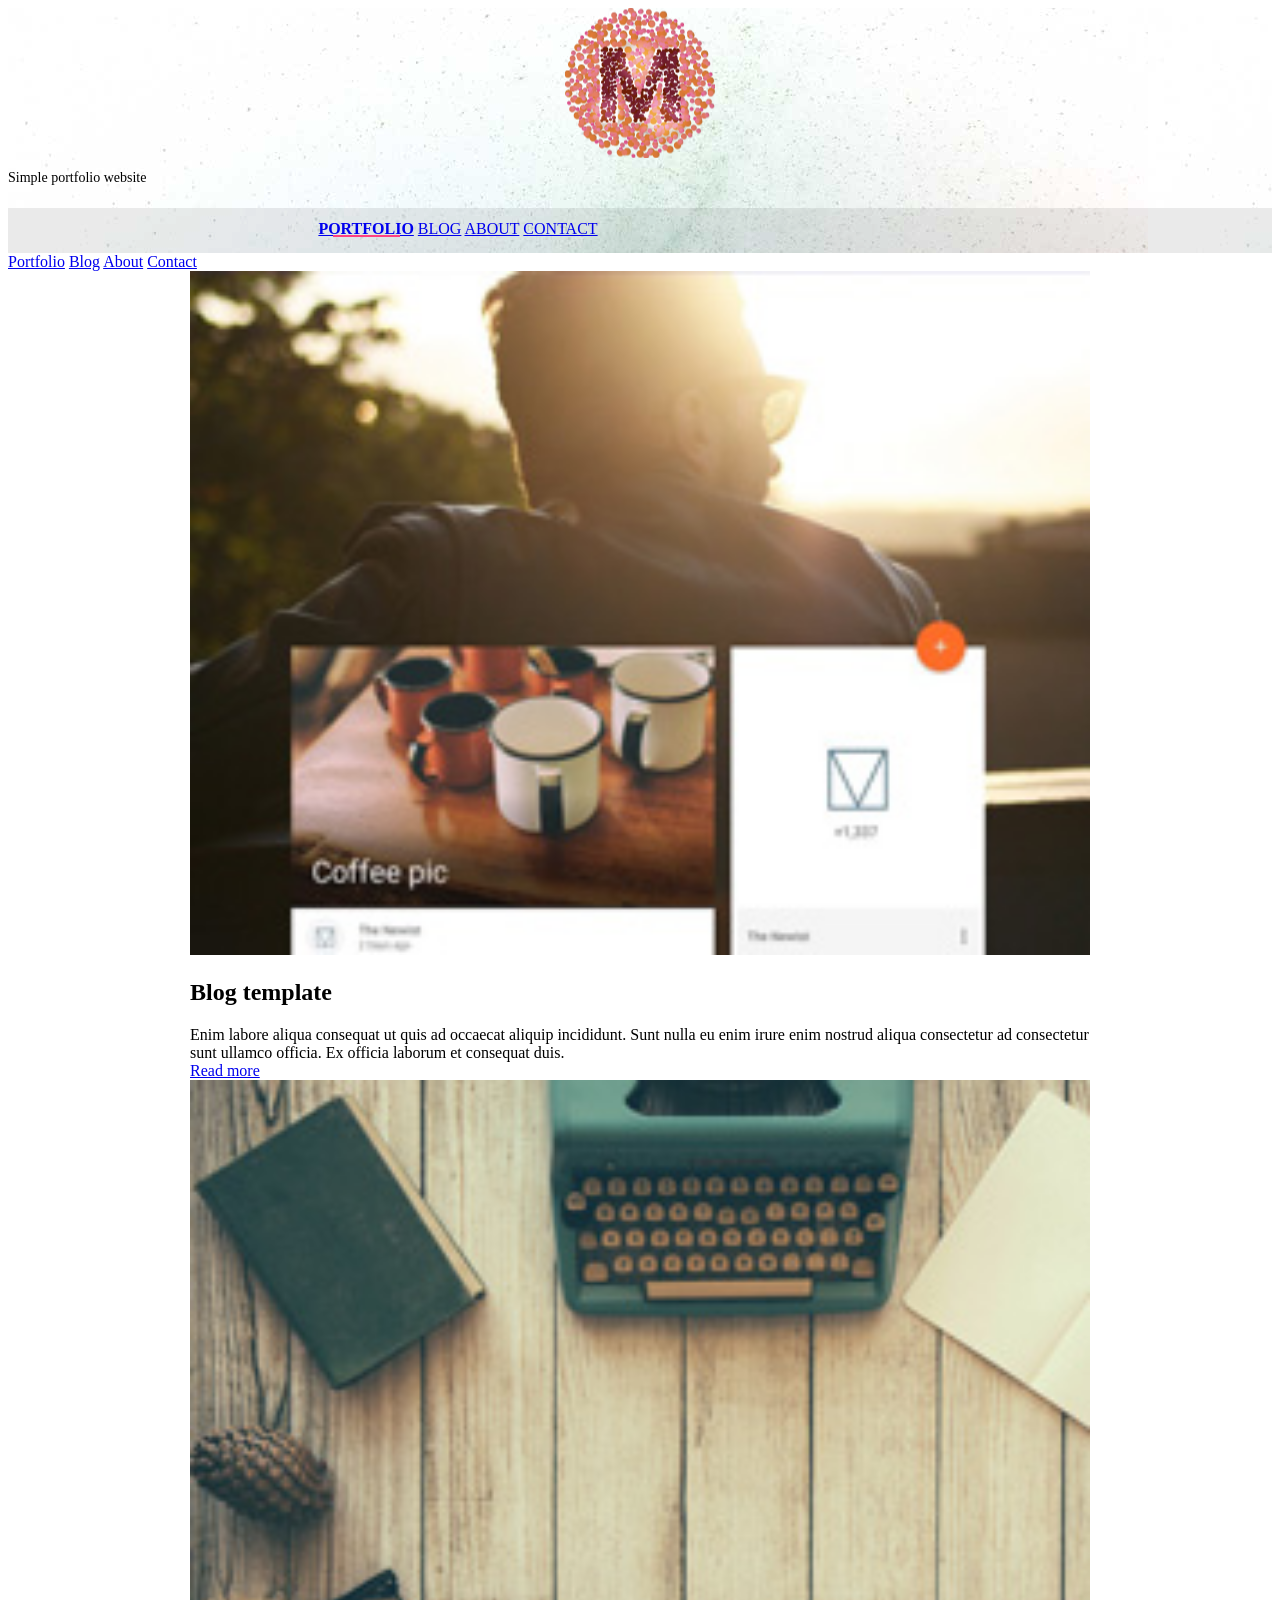
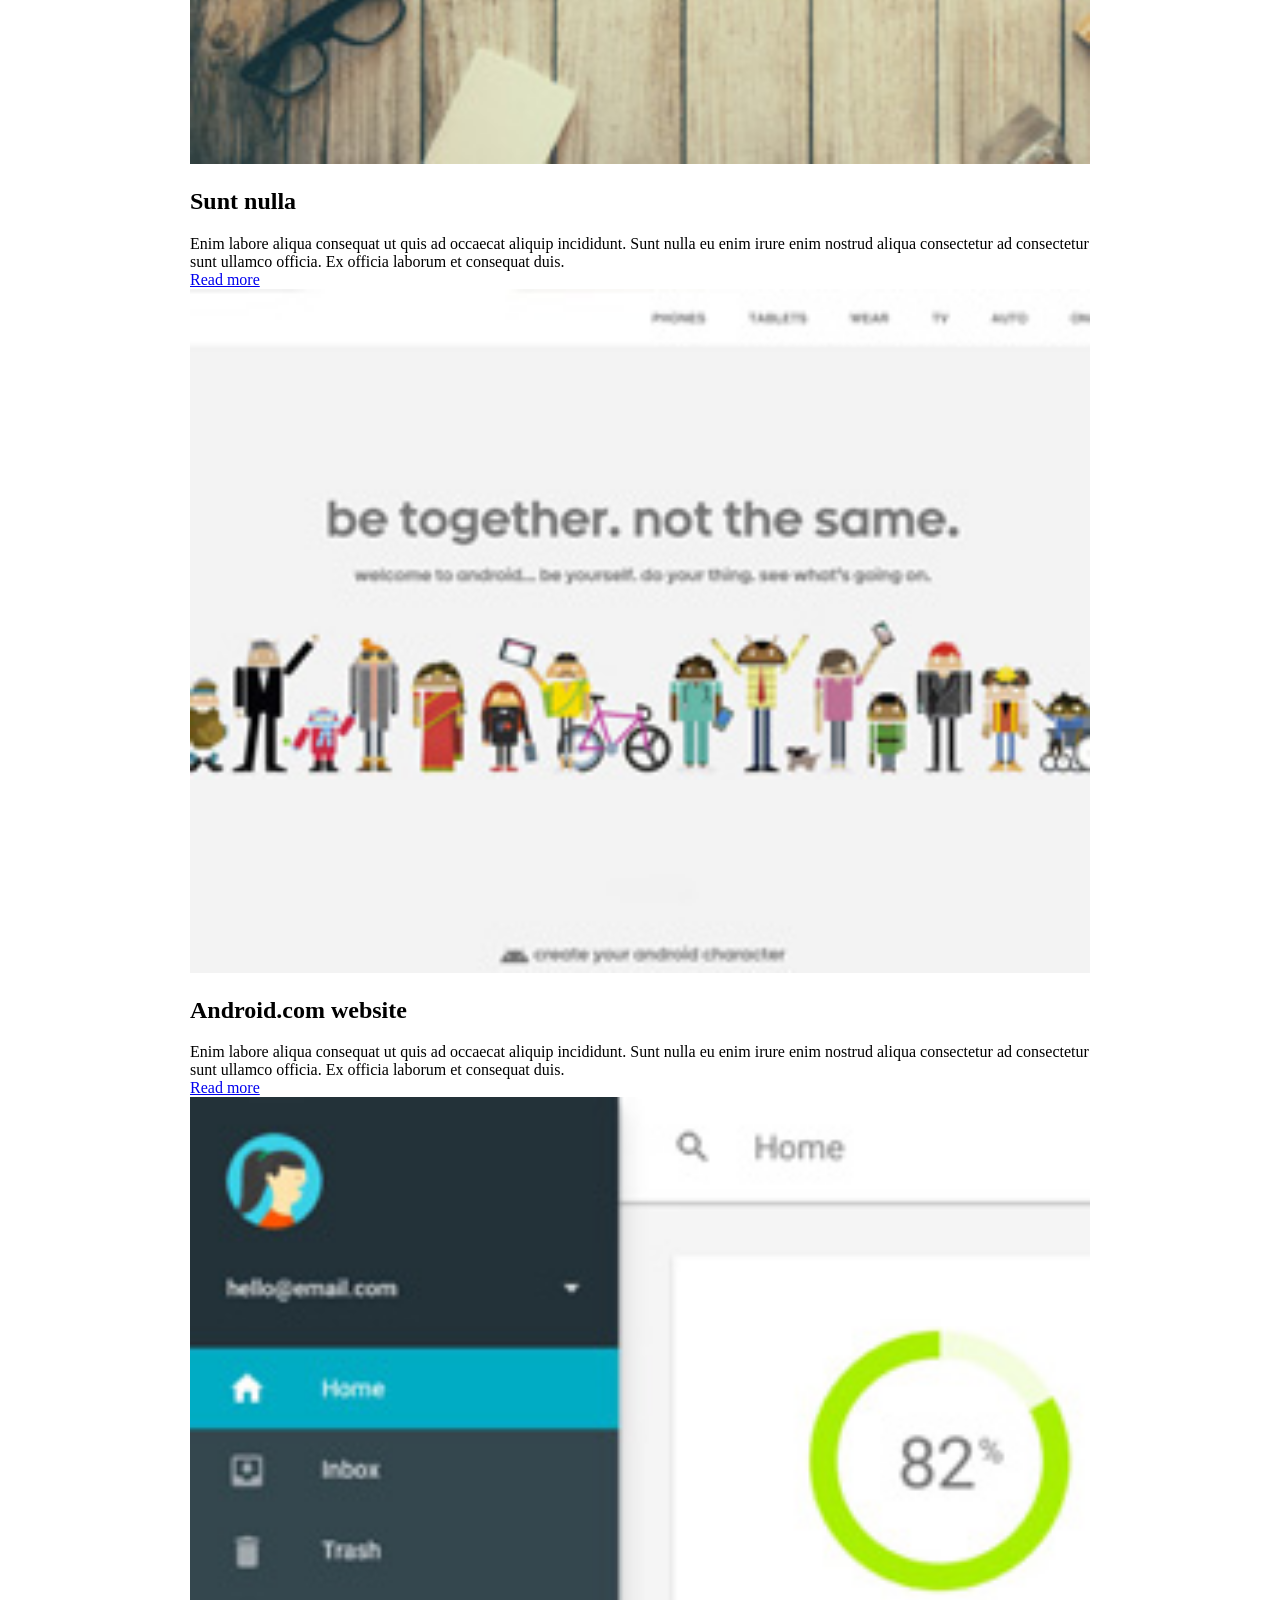
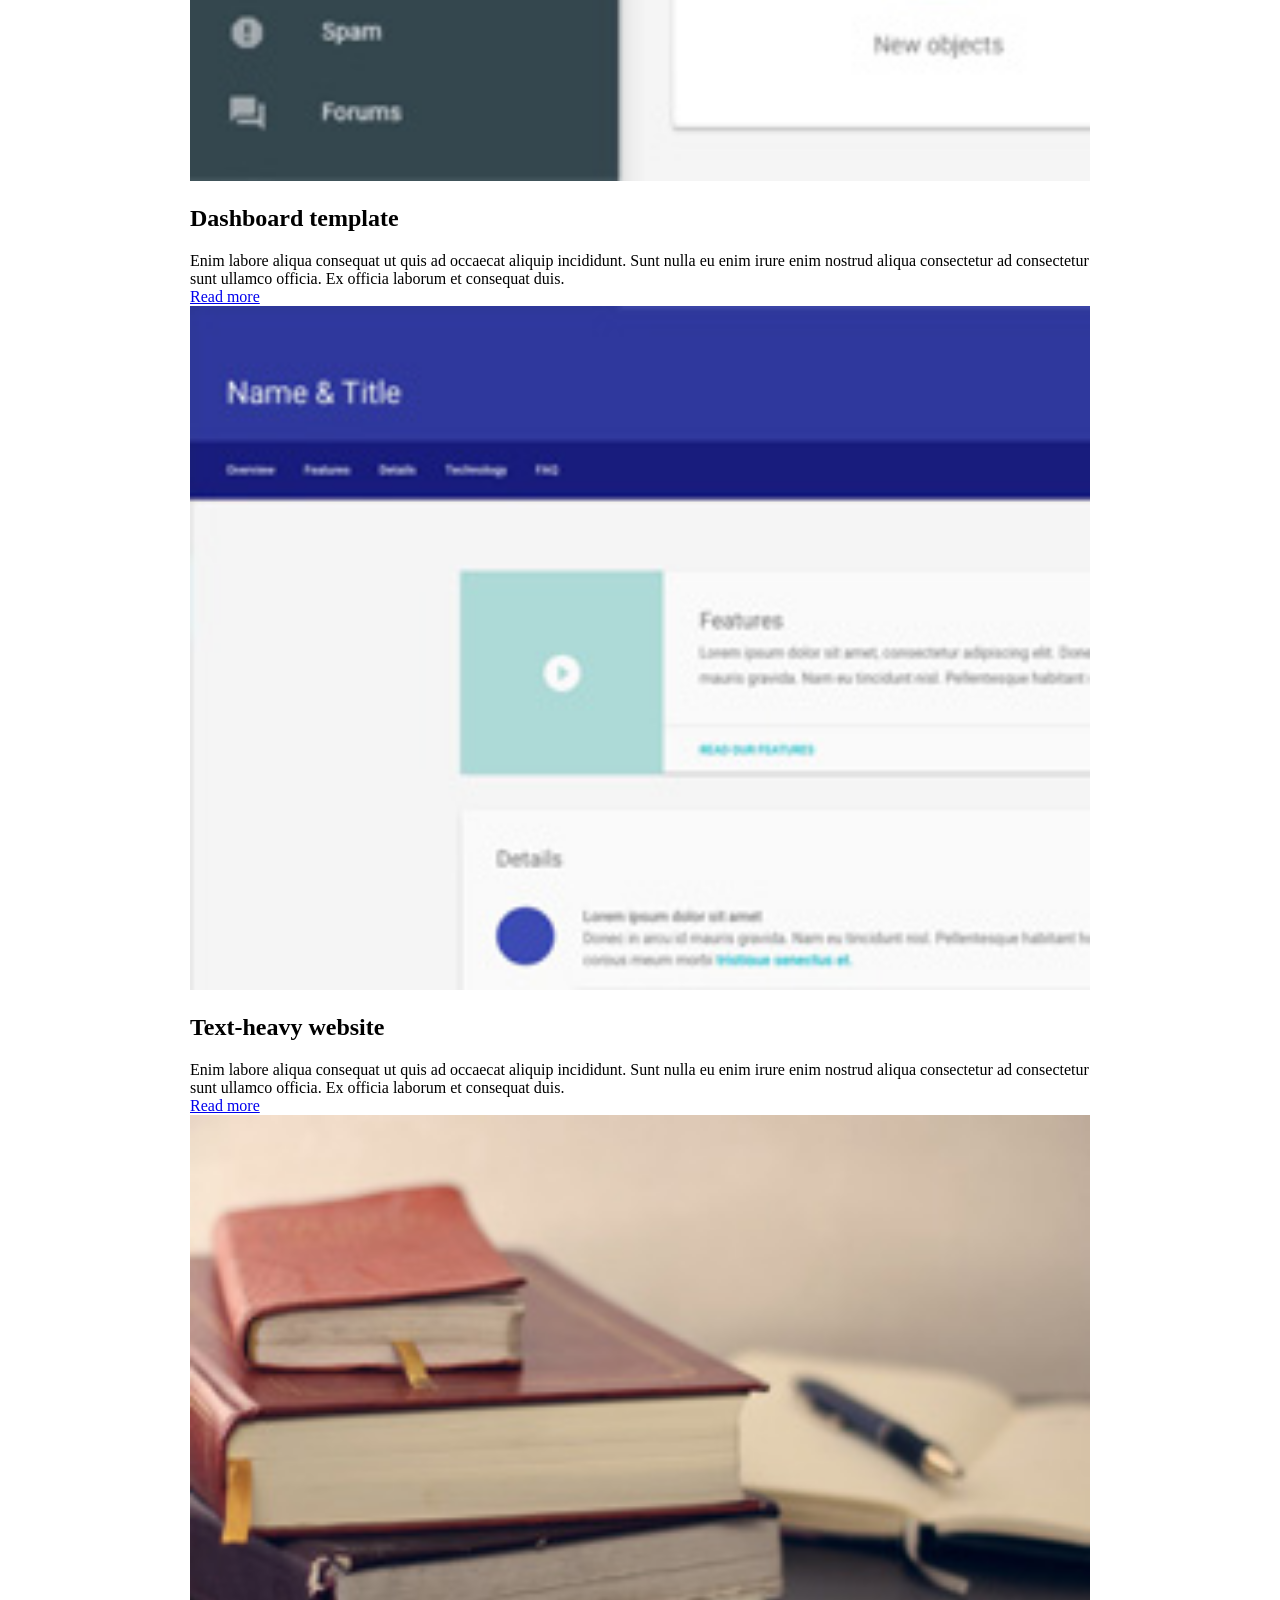
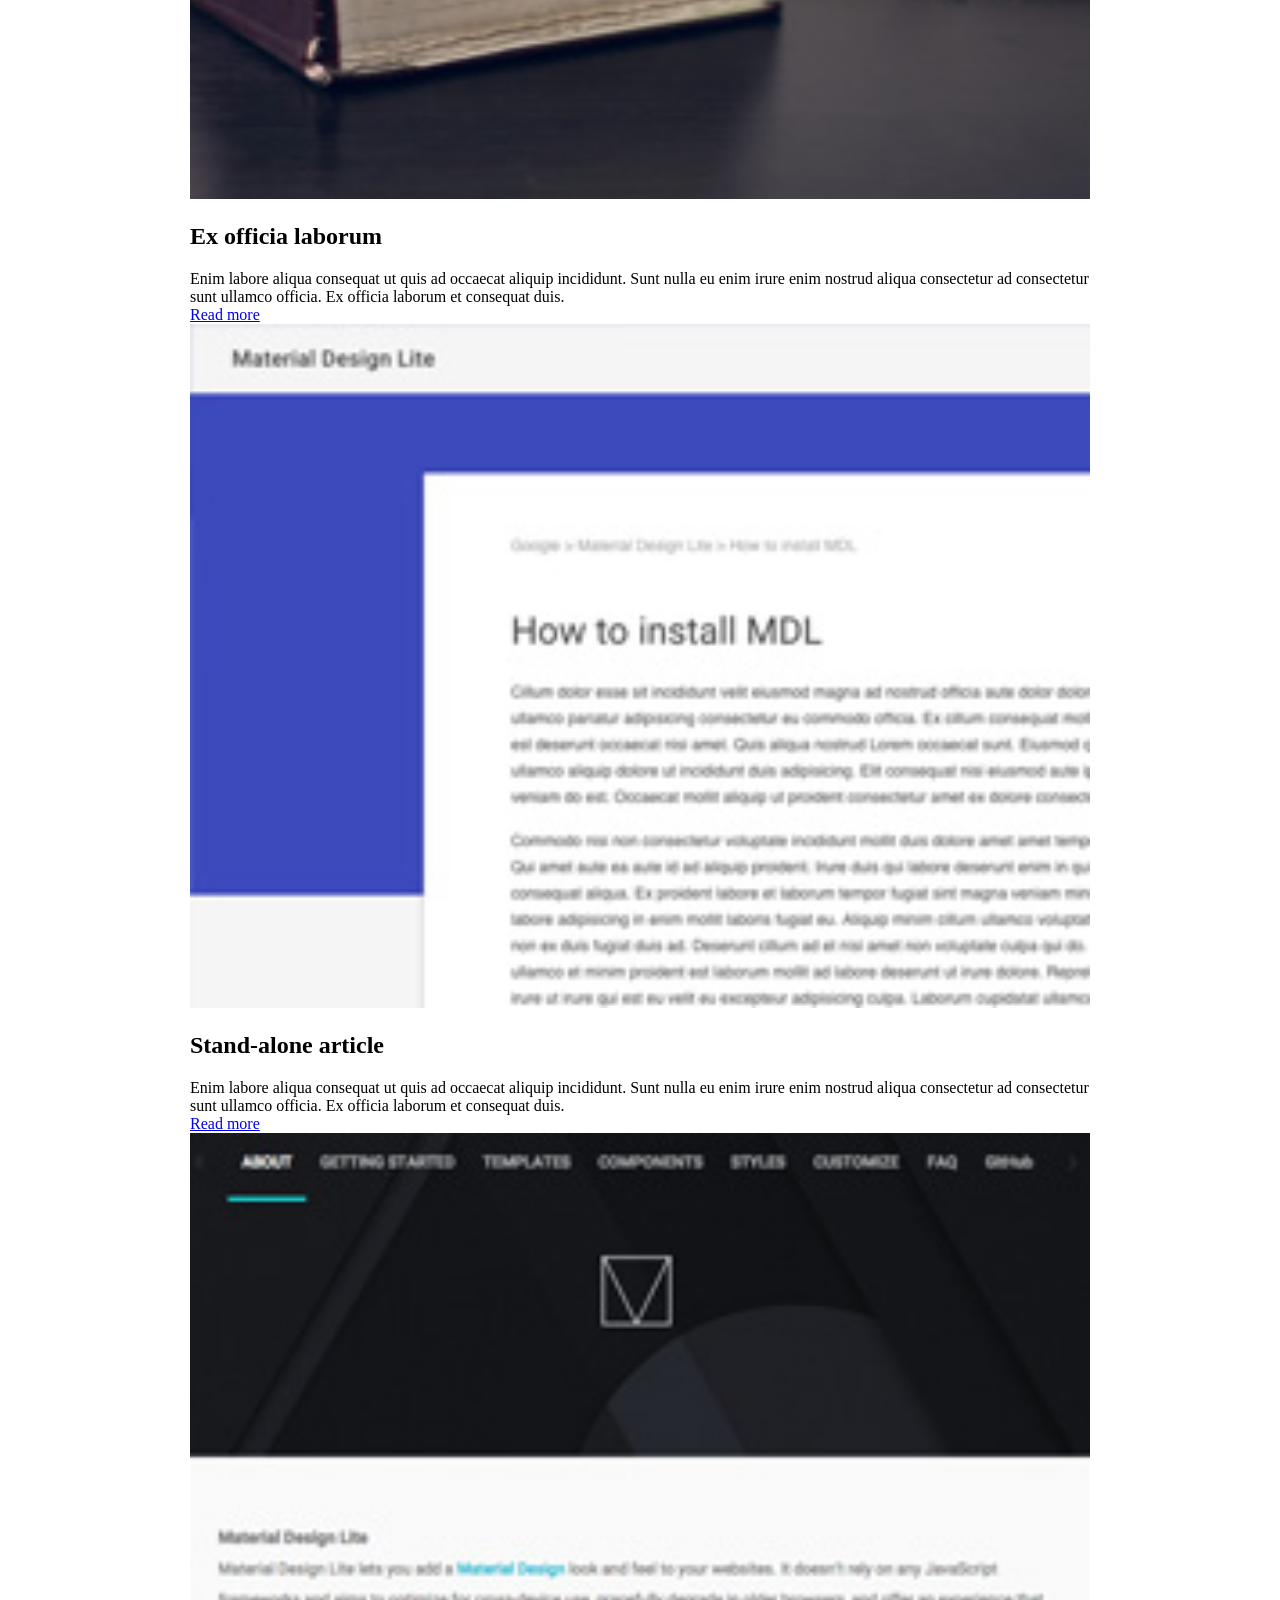
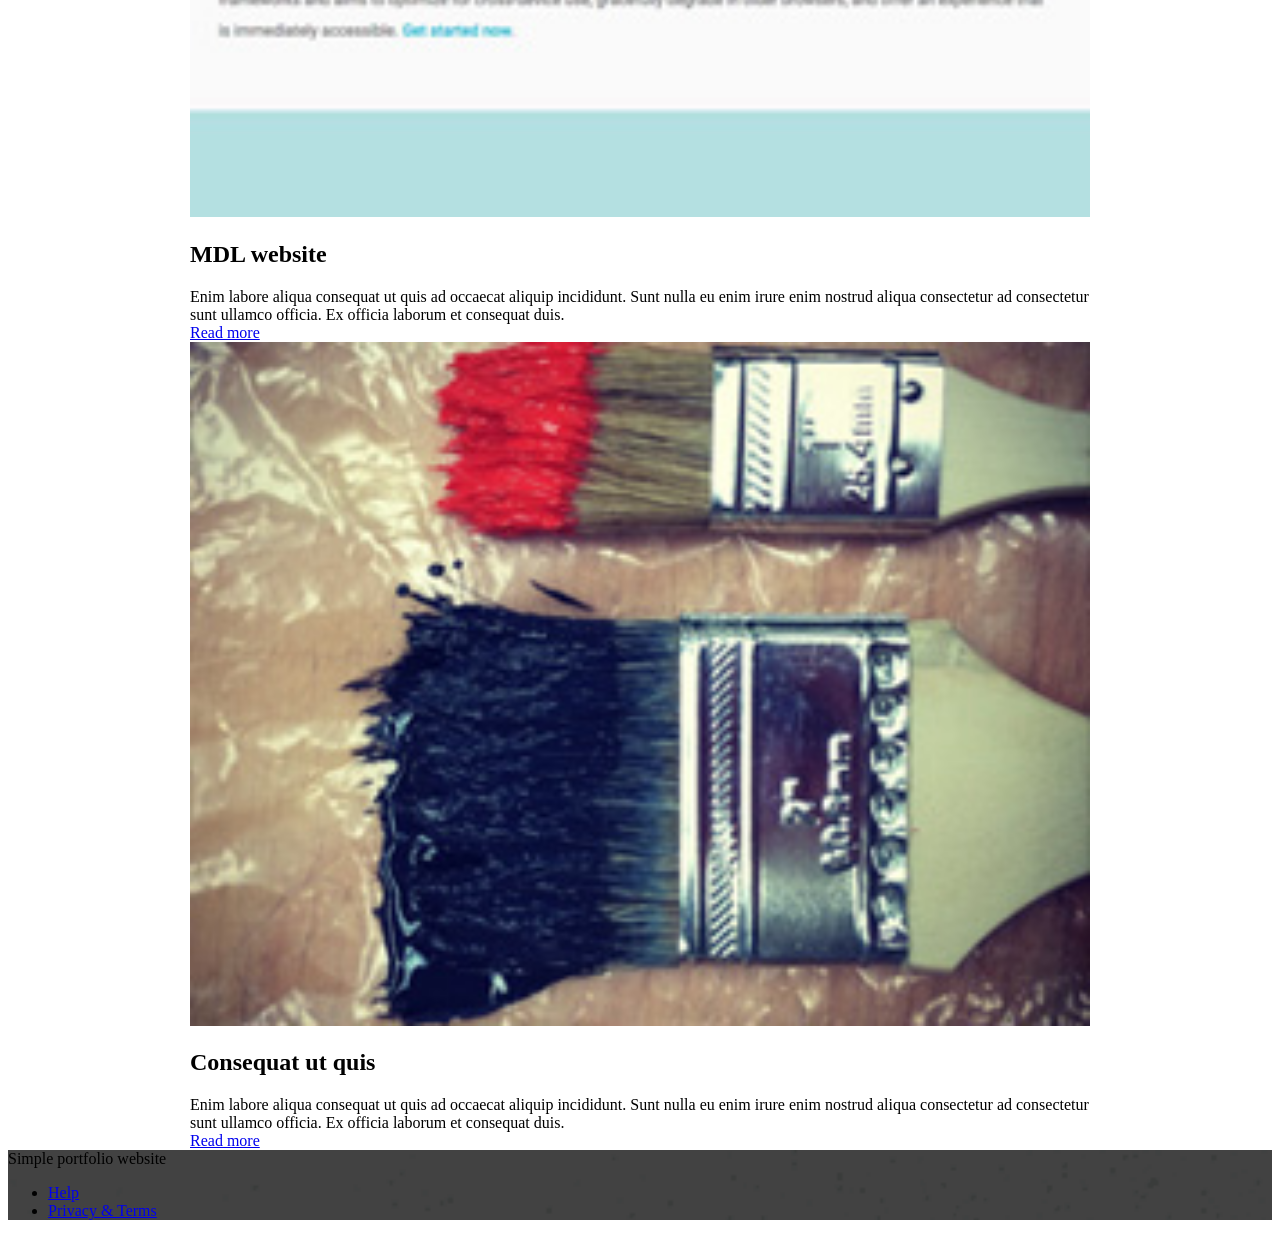
<file: index.html>
<!doctype html>
<!--
  Material Design Lite
  Copyright 2015 Google Inc. All rights reserved.

  Licensed under the Apache License, Version 2.0 (the "License");
  you may not use this file except in compliance with the License.
  You may obtain a copy of the License at

      https://www.apache.org/licenses/LICENSE-2.0

  Unless required by applicable law or agreed to in writing, software
  distributed under the License is distributed on an "AS IS" BASIS,
  WITHOUT WARRANTIES OR CONDITIONS OF ANY KIND, either express or implied.
  See the License for the specific language governing permissions and
  limitations under the License
-->
<html lang="en">

<head>
    <meta charset="utf-8">
    <meta http-equiv="X-UA-Compatible" content="IE=edge">
    <meta name="description" content="A portfolio template that uses Material Design Lite.">
    <meta name="viewport" content="width=device-width, initial-scale=1.0, minimum-scale=1.0">
    <title>MDL-Static Website</title>
    <link rel="stylesheet" href="https://fonts.googleapis.com/css?family=Roboto:regular,bold,italic,thin,light,bolditalic,black,medium&amp;lang=en">
    <link rel="stylesheet" href="https://code.getmdl.io/1.2.1/material.grey-pink.min.css" />
    <link rel="stylesheet" href="styles.css" />


    <link rel="stylesheet" href="https://fonts.googleapis.com/icon?family=Material+Icons">
</head>

<body>
    <div class="mdl-layout mdl-js-layout mdl-layout--fixed-header">
        <header class="mdl-layout__header mdl-layout__header--waterfall portfolio-header">
            <div class="mdl-layout__header-row portfolio-logo-row">
                <span class="mdl-layout__title">
                    <div class="portfolio-logo"></div>
                    <span class="mdl-layout__title">Simple portfolio website</span>
                </span>
            </div>
            <div class="mdl-layout__header-row portfolio-navigation-row mdl-layout--large-screen-only">
                <nav class="mdl-navigation mdl-typography--body-1-force-preferred-font">
                    <a class="mdl-navigation__link is-active" href="index.html">Portfolio</a>
                    <a class="mdl-navigation__link" href="blog.html">Blog</a>
                    <a class="mdl-navigation__link" href="about.html">About</a>
                    <a class="mdl-navigation__link" href="contact.html">Contact</a>
                </nav>
            </div>
        </header>
        <div class="mdl-layout__drawer mdl-layout--small-screen-only">
            <nav class="mdl-navigation mdl-typography--body-1-force-preferred-font">
                <a class="mdl-navigation__link is-active" href="index.html">Portfolio</a>
                <a class="mdl-navigation__link" href="blog.html">Blog</a>
                <a class="mdl-navigation__link" href="about.html">About</a>
                <a class="mdl-navigation__link" href="contact.html">Contact</a>
            </nav>
        </div>
        <main class="mdl-layout__content">
            <div class="mdl-grid portfolio-max-width">
                <div class="mdl-cell mdl-card mdl-shadow--4dp portfolio-card">
                    <div class="mdl-card__media">
                        <img class="article-image" src=" images/example-work01.jpg" border="0" alt="">
                    </div>
                    <div class="mdl-card__title">
                        <h2 class="mdl-card__title-text">Blog template</h2>
                    </div>
                    <div class="mdl-card__supporting-text">
                        Enim labore aliqua consequat ut quis ad occaecat aliquip incididunt. Sunt nulla eu enim irure enim nostrud aliqua consectetur ad consectetur sunt ullamco officia. Ex officia laborum et consequat duis.
                    </div>
                    <div class="mdl-card__actions mdl-card--border">
                        <a class="mdl-button mdl-button--colored mdl-js-button mdl-js-ripple-effect mdl-button--accent" href="portfolio-example01.html">Read more</a>
                    </div>
                </div>
                <div class="mdl-cell mdl-card mdl-shadow--4dp portfolio-card">
                    <div class="mdl-card__media">
                        <img class="article-image" src=" images/example-work07.jpg" border="0" alt="">
                    </div>
                    <div class="mdl-card__title">
                        <h2 class="mdl-card__title-text">Sunt nulla</h2>
                    </div>
                    <div class="mdl-card__supporting-text">
                        Enim labore aliqua consequat ut quis ad occaecat aliquip incididunt. Sunt nulla eu enim irure enim nostrud aliqua consectetur ad consectetur sunt ullamco officia. Ex officia laborum et consequat duis.
                    </div>
                    <div class="mdl-card__actions mdl-card--border">
                        <a class="mdl-button mdl-button--colored mdl-js-button mdl-js-ripple-effect mdl-button--accent" href="portfolio-example01.html">Read more</a>
                    </div>
                </div>
                <div class="mdl-cell mdl-card mdl-shadow--4dp portfolio-card">
                    <div class="mdl-card__media">
                        <img class="article-image" src=" images/example-work02.jpg" border="0" alt="">
                    </div>
                    <div class="mdl-card__title">
                        <h2 class="mdl-card__title-text">Android.com website</h2>
                    </div>
                    <div class="mdl-card__supporting-text">
                        Enim labore aliqua consequat ut quis ad occaecat aliquip incididunt. Sunt nulla eu enim irure enim nostrud aliqua consectetur ad consectetur sunt ullamco officia. Ex officia laborum et consequat duis.
                    </div>
                    <div class="mdl-card__actions mdl-card--border">
                        <a class="mdl-button mdl-button--colored mdl-js-button mdl-js-ripple-effect mdl-button--accent" href="portfolio-example01.html">Read more</a>
                    </div>
                </div>
                <div class="mdl-cell mdl-card mdl-shadow--4dp portfolio-card">
                    <div class="mdl-card__media">
                        <img class="article-image" src=" images/example-work03.jpg" border="0" alt="">
                    </div>
                    <div class="mdl-card__title">
                        <h2 class="mdl-card__title-text">Dashboard template</h2>
                    </div>
                    <div class="mdl-card__supporting-text">
                        Enim labore aliqua consequat ut quis ad occaecat aliquip incididunt. Sunt nulla eu enim irure enim nostrud aliqua consectetur ad consectetur sunt ullamco officia. Ex officia laborum et consequat duis.
                    </div>
                    <div class="mdl-card__actions mdl-card--border">
                        <a class="mdl-button mdl-button--colored mdl-js-button mdl-js-ripple-effect mdl-button--accent" href="portfolio-example01.html">Read more</a>
                    </div>
                </div>
                <div class="mdl-cell mdl-card mdl-shadow--4dp portfolio-card">
                    <div class="mdl-card__media">
                        <img class="article-image" src=" images/example-work04.jpg" border="0" alt="">
                    </div>
                    <div class="mdl-card__title">
                        <h2 class="mdl-card__title-text">Text-heavy website</h2>
                    </div>
                    <div class="mdl-card__supporting-text">
                        Enim labore aliqua consequat ut quis ad occaecat aliquip incididunt. Sunt nulla eu enim irure enim nostrud aliqua consectetur ad consectetur sunt ullamco officia. Ex officia laborum et consequat duis.
                    </div>
                    <div class="mdl-card__actions mdl-card--border">
                        <a class="mdl-button mdl-button--colored mdl-js-button mdl-js-ripple-effect mdl-button--accent" href="portfolio-example01.html">Read more</a>
                    </div>
                </div>
                <div class="mdl-cell mdl-card mdl-shadow--4dp portfolio-card">
                    <div class="mdl-card__media">
                        <img class="article-image" src=" images/example-work08.jpg" border="0" alt="">
                    </div>
                    <div class="mdl-card__title">
                        <h2 class="mdl-card__title-text">Ex officia laborum</h2>
                    </div>
                    <div class="mdl-card__supporting-text">
                        Enim labore aliqua consequat ut quis ad occaecat aliquip incididunt. Sunt nulla eu enim irure enim nostrud aliqua consectetur ad consectetur sunt ullamco officia. Ex officia laborum et consequat duis.
                    </div>
                    <div class="mdl-card__actions mdl-card--border">
                        <a class="mdl-button mdl-button--colored mdl-js-button mdl-js-ripple-effect mdl-button--accent" href="portfolio-example01.html">Read more</a>
                    </div>
                </div>
                <div class="mdl-cell mdl-card mdl-shadow--4dp portfolio-card">
                    <div class="mdl-card__media">
                        <img class="article-image" src=" images/example-work05.jpg" border="0" alt="">
                    </div>
                    <div class="mdl-card__title">
                        <h2 class="mdl-card__title-text">Stand-alone article</h2>
                    </div>
                    <div class="mdl-card__supporting-text">
                        Enim labore aliqua consequat ut quis ad occaecat aliquip incididunt. Sunt nulla eu enim irure enim nostrud aliqua consectetur ad consectetur sunt ullamco officia. Ex officia laborum et consequat duis.
                    </div>
                    <div class="mdl-card__actions mdl-card--border">
                        <a class="mdl-button mdl-button--colored mdl-js-button mdl-js-ripple-effect mdl-button--accent" href="portfolio-example01.html">Read more</a>
                    </div>
                </div>
                <div class="mdl-cell mdl-card mdl-shadow--4dp portfolio-card">
                    <div class="mdl-card__media">
                        <img class="article-image" src=" images/example-work06.jpg" border="0" alt="">
                    </div>
                    <div class="mdl-card__title">
                        <h2 class="mdl-card__title-text">MDL website</h2>
                    </div>
                    <div class="mdl-card__supporting-text">
                        Enim labore aliqua consequat ut quis ad occaecat aliquip incididunt. Sunt nulla eu enim irure enim nostrud aliqua consectetur ad consectetur sunt ullamco officia. Ex officia laborum et consequat duis.
                    </div>
                    <div class="mdl-card__actions mdl-card--border">
                        <a class="mdl-button mdl-button--colored mdl-js-button mdl-js-ripple-effect mdl-button--accent" href="portfolio-example01.html">Read more</a>
                    </div>
                </div>
                <div class="mdl-cell mdl-card mdl-shadow--4dp portfolio-card">
                    <div class="mdl-card__media">
                        <img class="article-image" src=" images/example-work09.jpg" border="0" alt="">
                    </div>
                    <div class="mdl-card__title">
                        <h2 class="mdl-card__title-text">Consequat ut quis</h2>
                    </div>
                    <div class="mdl-card__supporting-text">
                        Enim labore aliqua consequat ut quis ad occaecat aliquip incididunt. Sunt nulla eu enim irure enim nostrud aliqua consectetur ad consectetur sunt ullamco officia. Ex officia laborum et consequat duis.
                    </div>
                    <div class="mdl-card__actions mdl-card--border">
                        <a class="mdl-button mdl-button--colored mdl-js-button mdl-js-ripple-effect mdl-button--accent" href="portfolio-example01.html">Read more</a>
                    </div>
                </div>
            </div>
            <footer class="mdl-mini-footer">
                <div class="mdl-mini-footer__left-section">
                    <div class="mdl-logo">Simple portfolio website</div>
                </div>
                <div class="mdl-mini-footer__right-section">
                    <ul class="mdl-mini-footer__link-list">
                        <li><a href="#">Help</a></li>
                        <li><a href="#">Privacy & Terms</a></li>
                    </ul>
                </div>
            </footer>
        </main>
    </div>
    <script src="https://code.getmdl.io/1.2.1/material.min.js"></script>
</body>

</html>
</file>
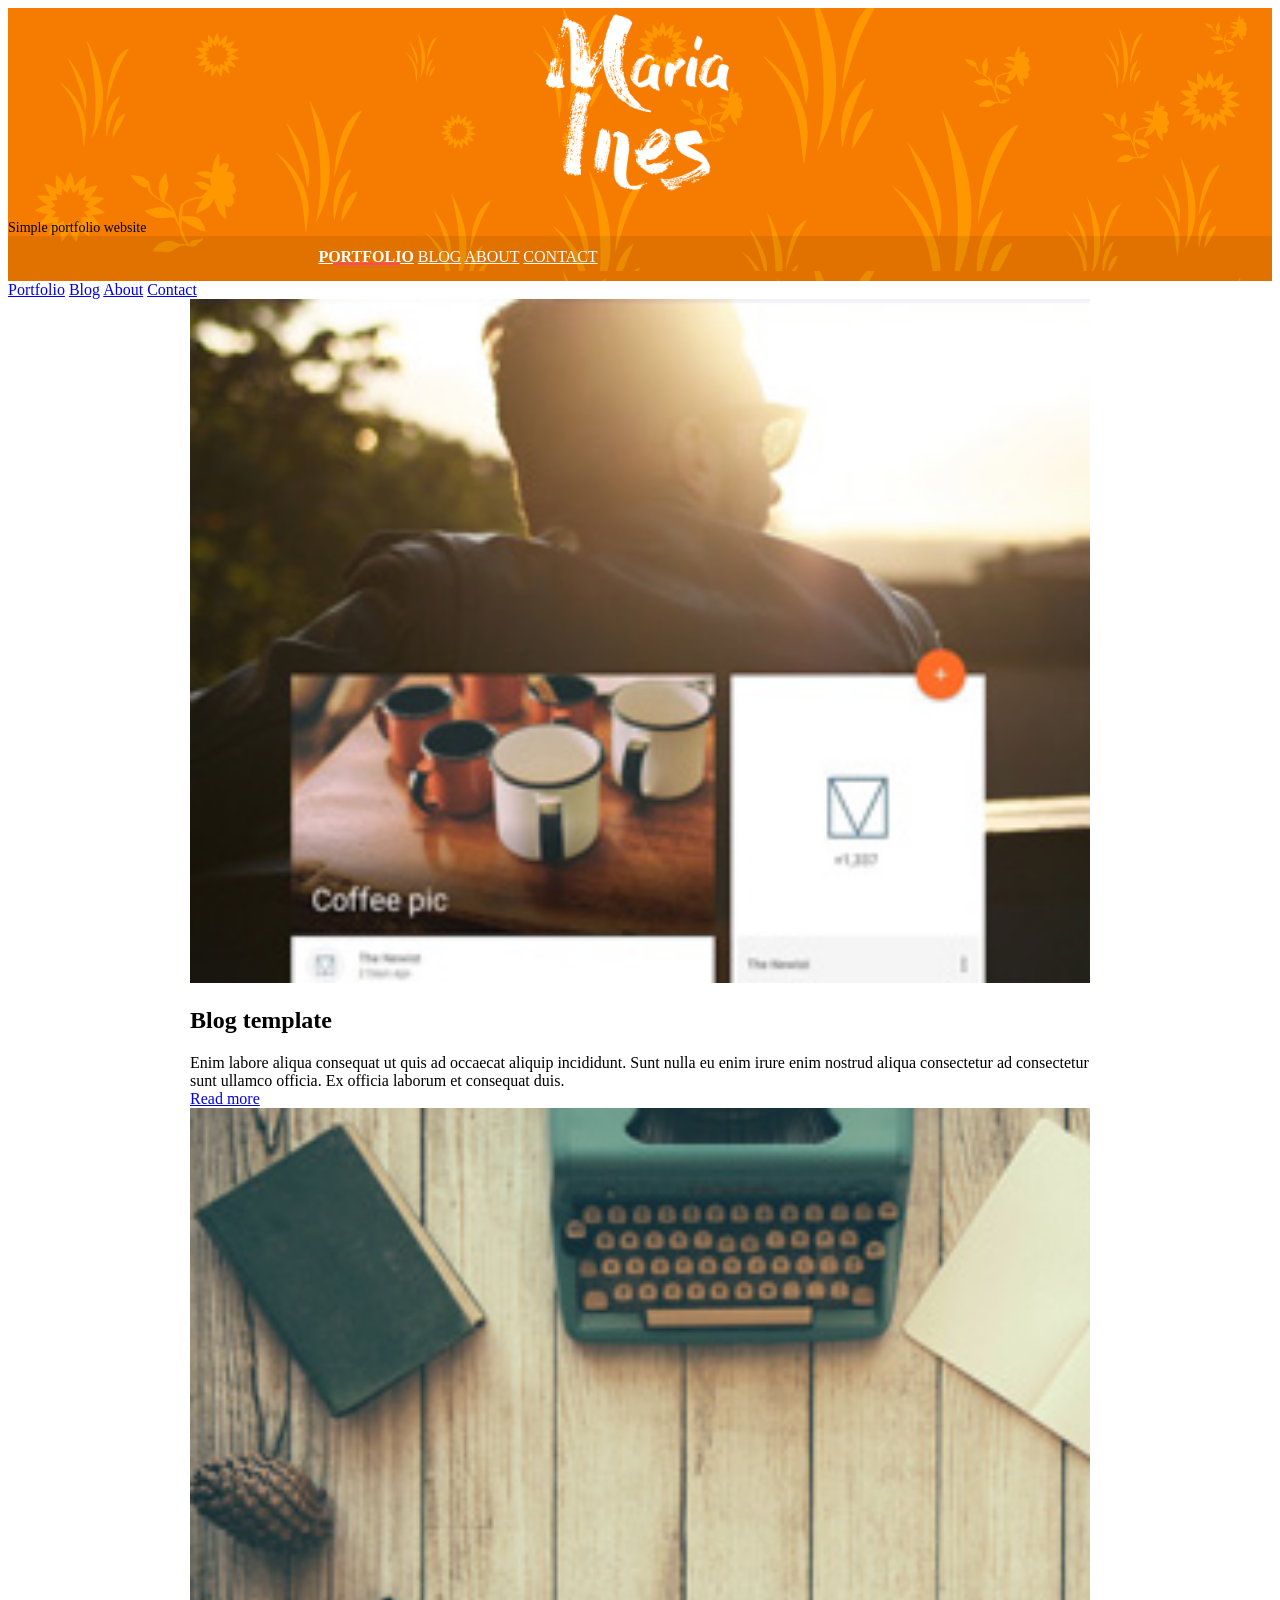
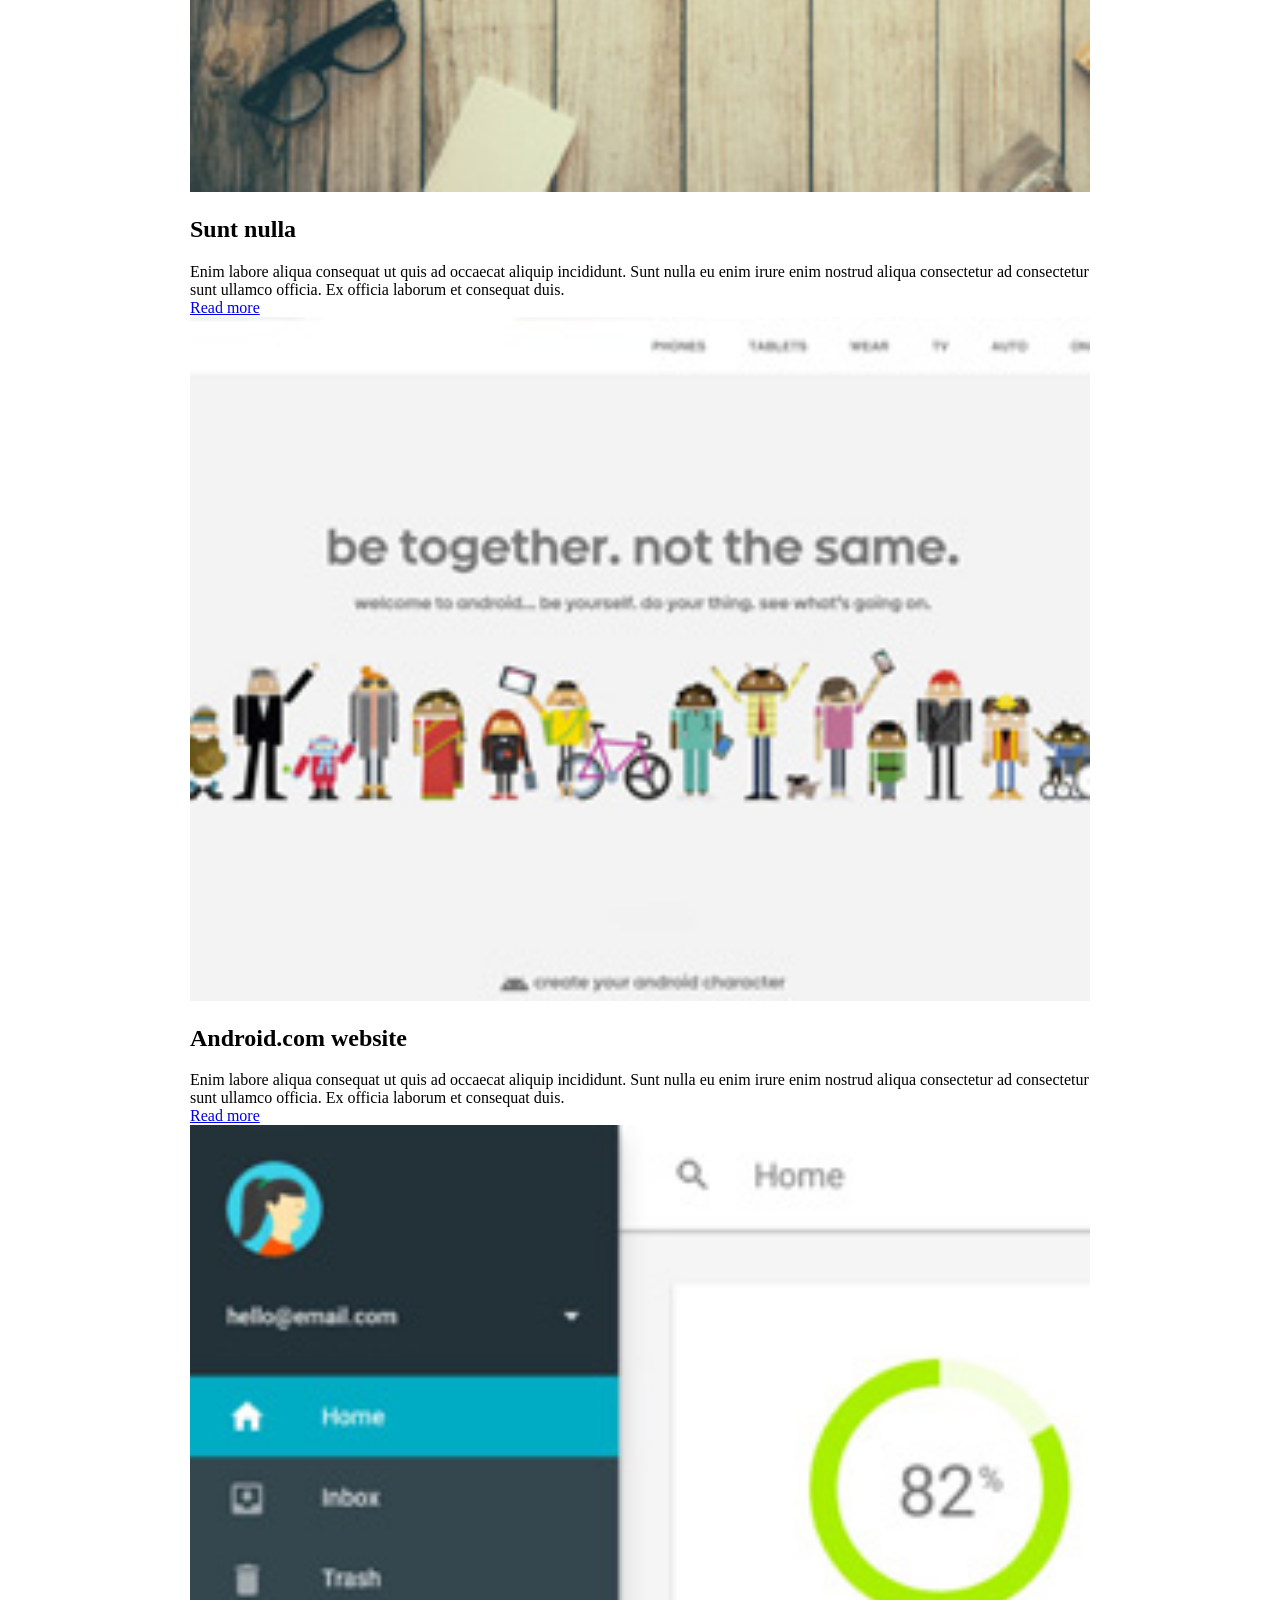
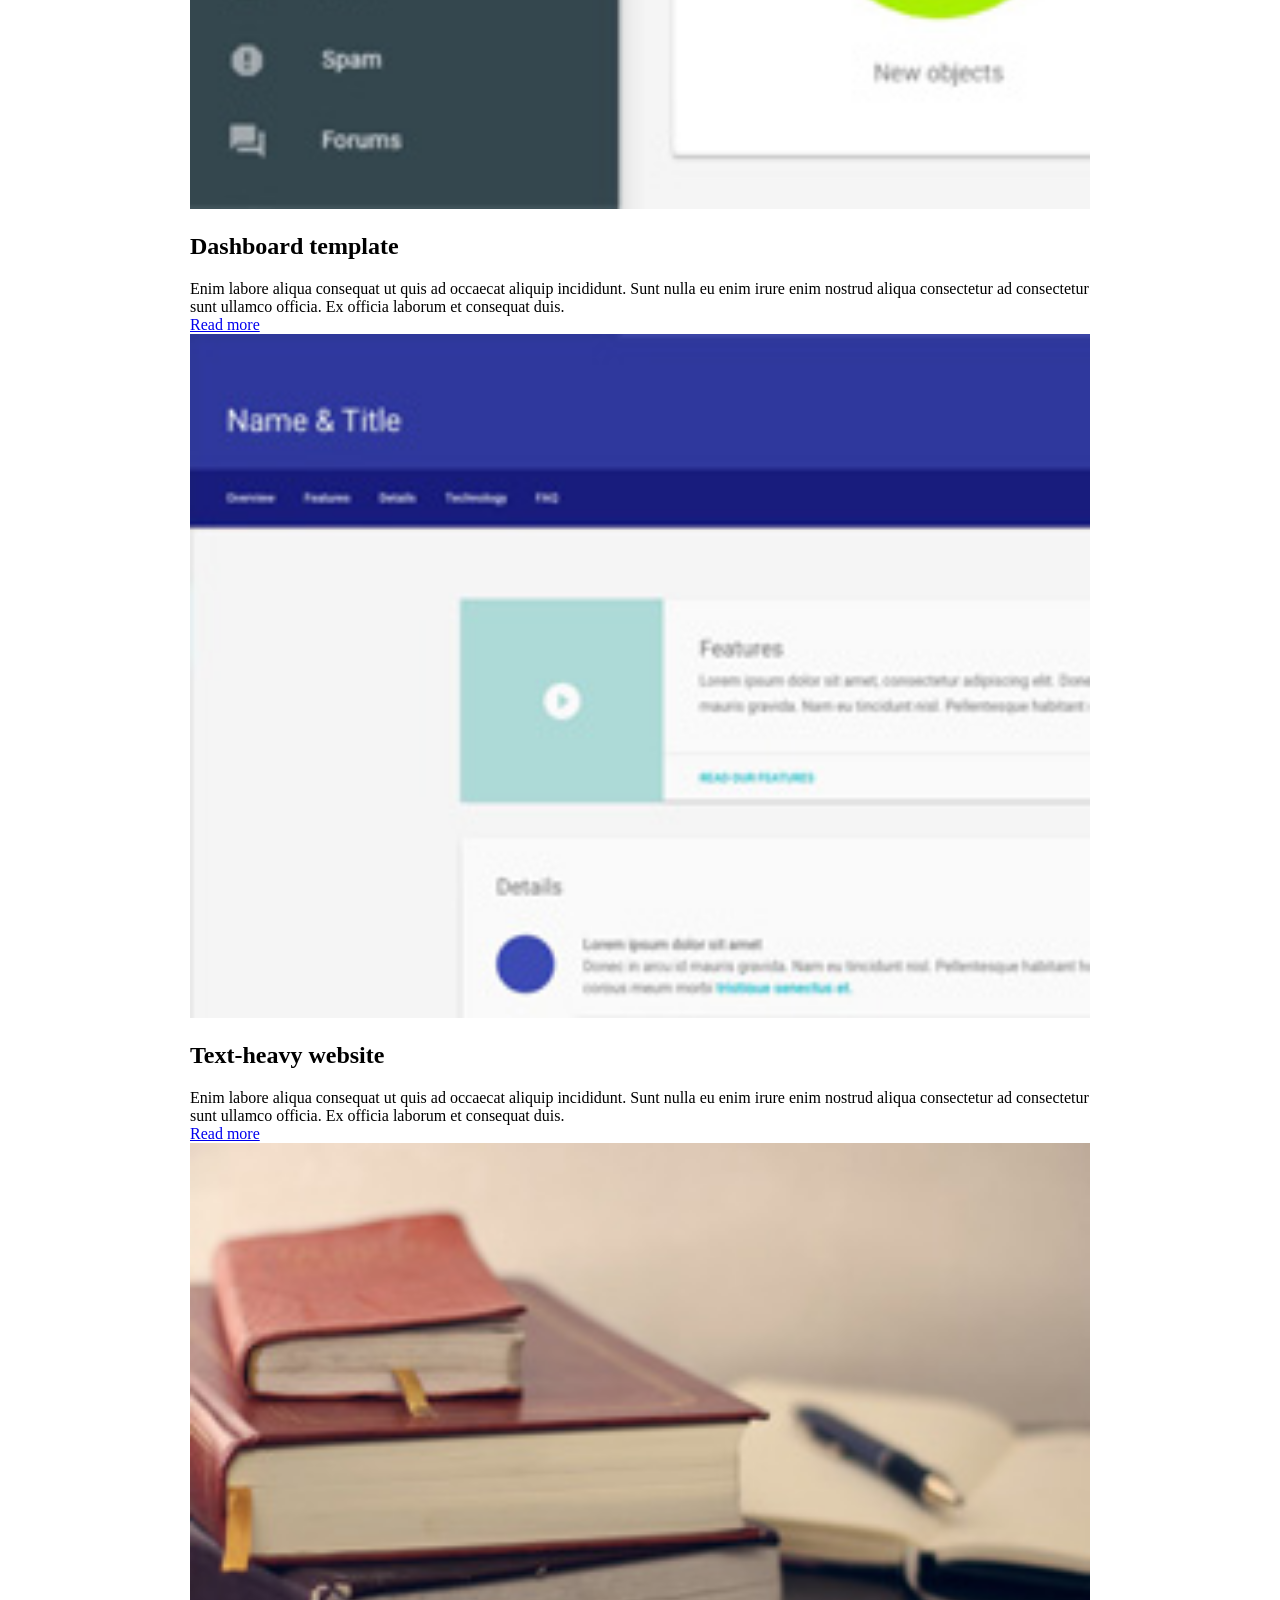
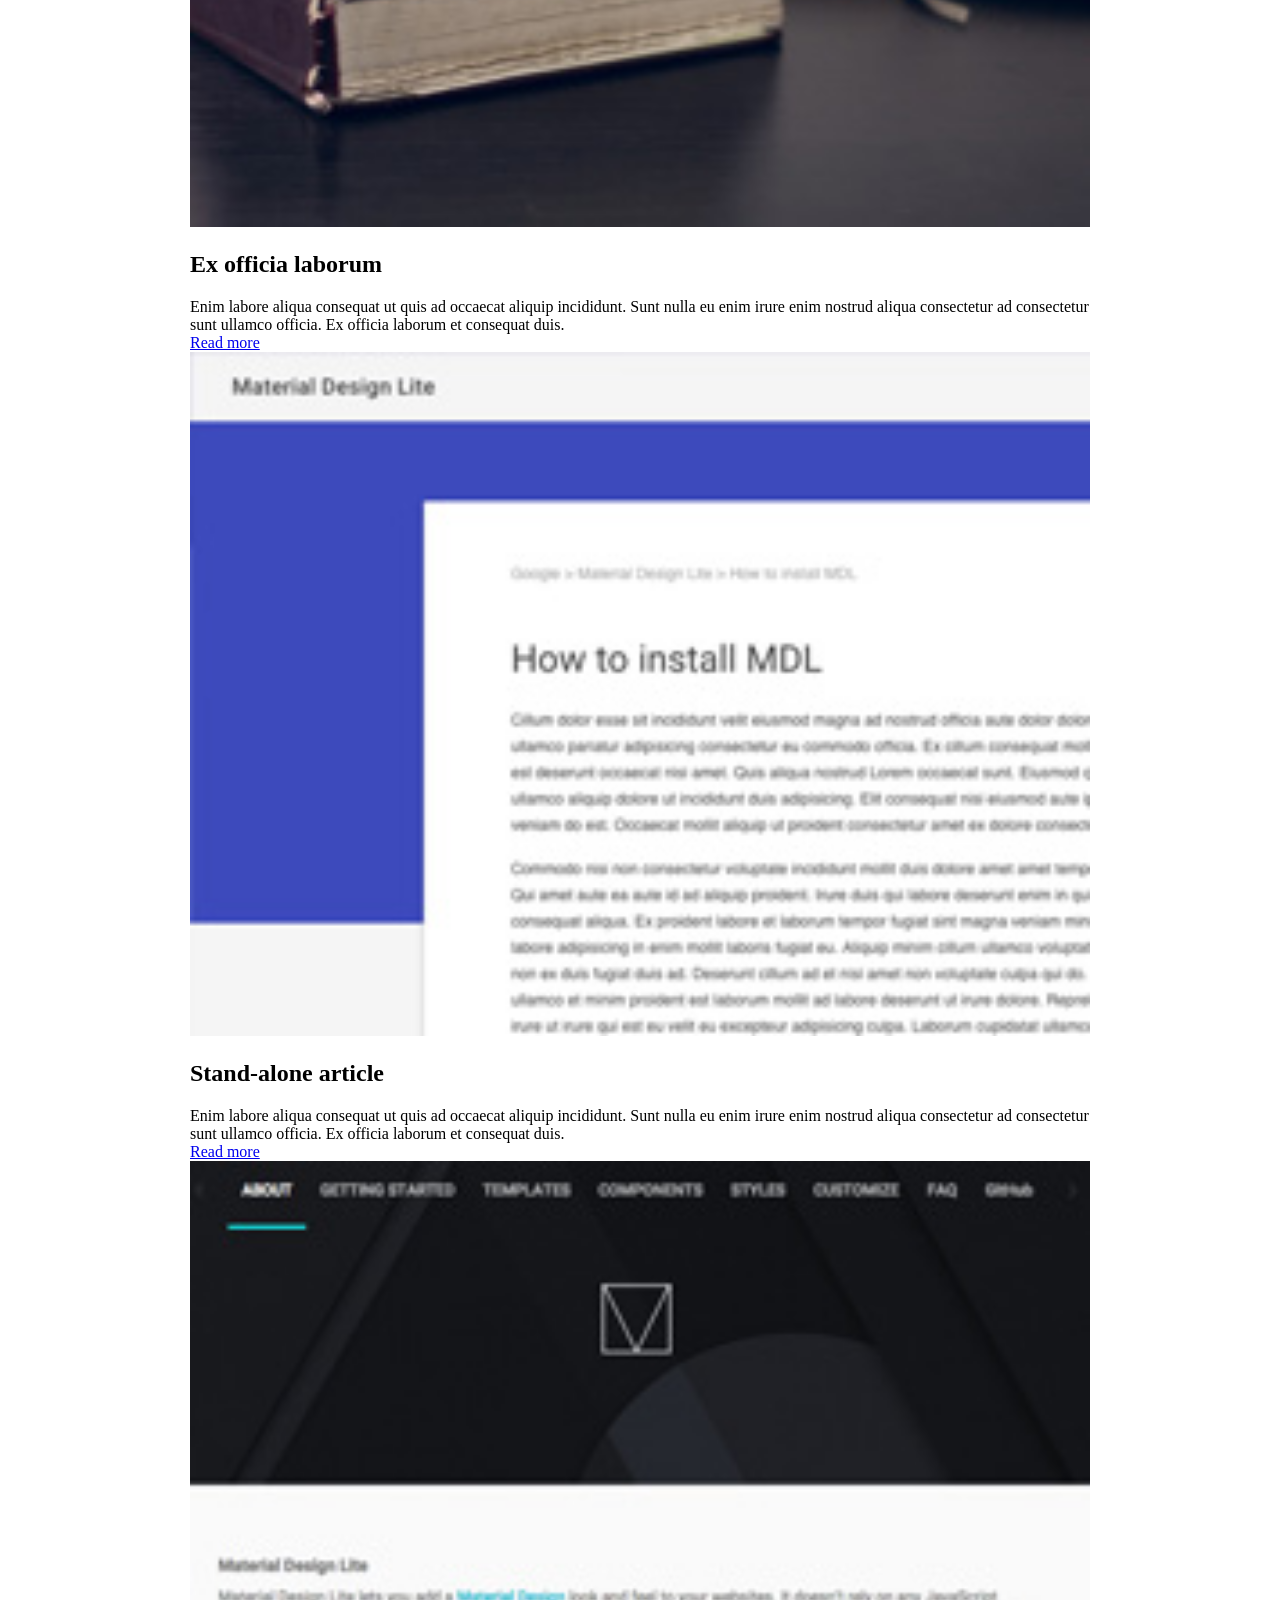
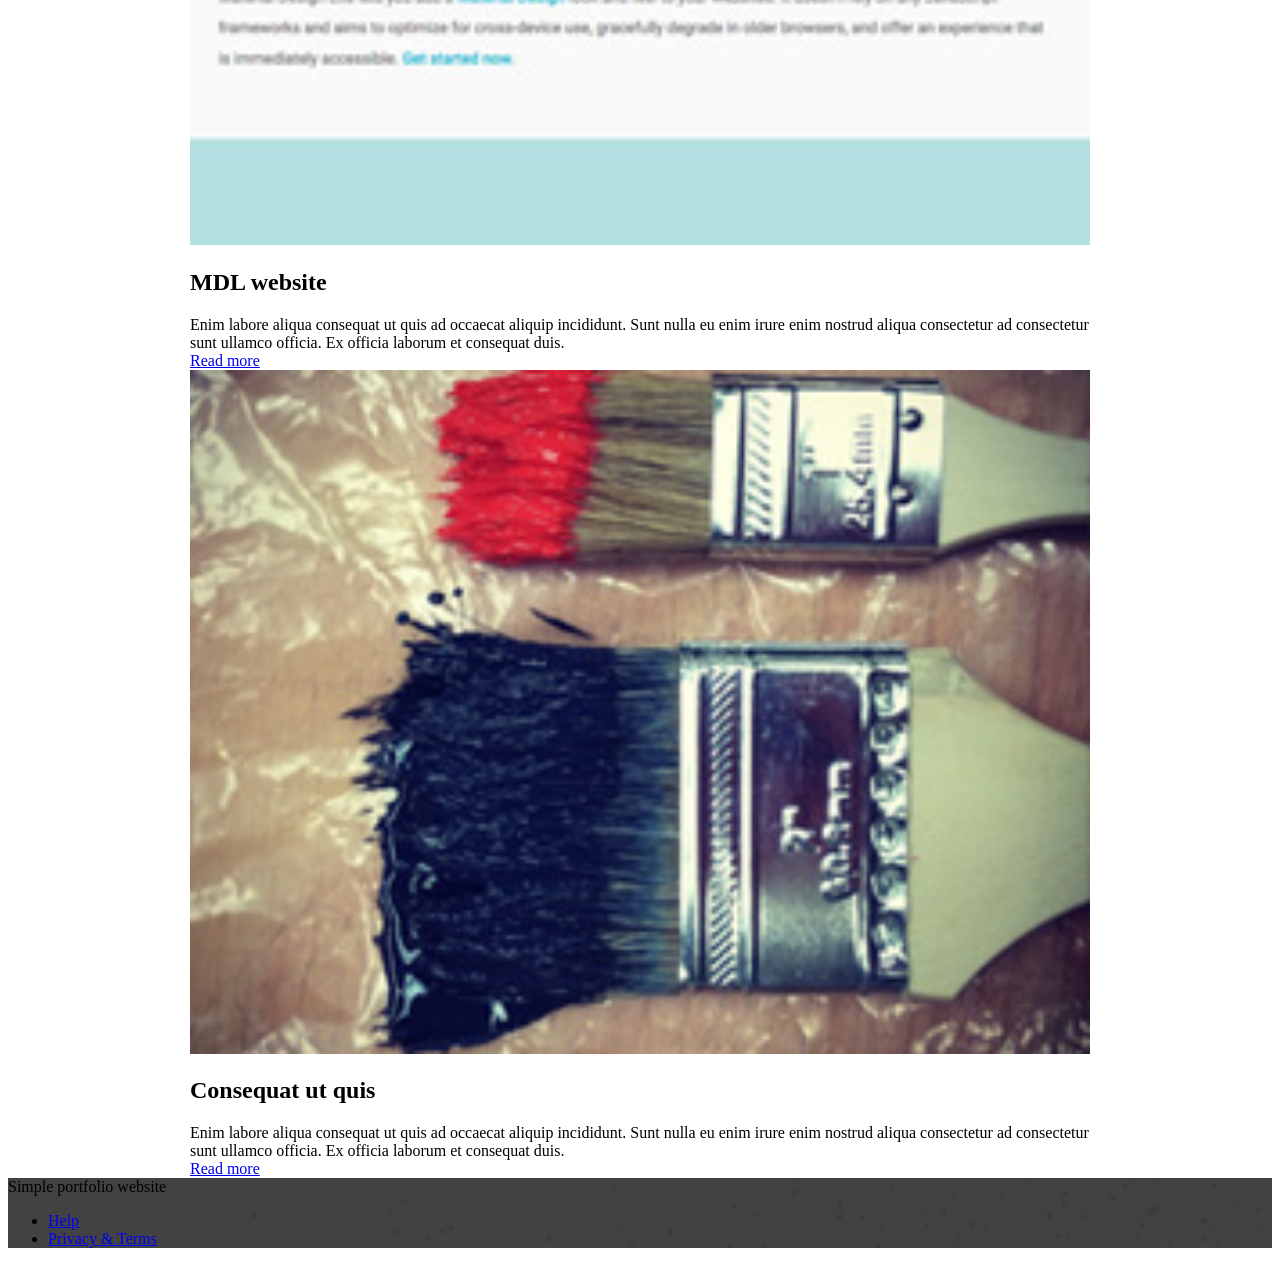
<file: templates/index.html>
<!doctype html>
<!--
  Material Design Lite
  Copyright 2015 Google Inc. All rights reserved.

  Licensed under the Apache License, Version 2.0 (the "License");
  you may not use this file except in compliance with the License.
  You may obtain a copy of the License at

      https://www.apache.org/licenses/LICENSE-2.0

  Unless required by applicable law or agreed to in writing, software
  distributed under the License is distributed on an "AS IS" BASIS,
  WITHOUT WARRANTIES OR CONDITIONS OF ANY KIND, either express or implied.
  See the License for the specific language governing permissions and
  limitations under the License
-->
<html lang="en">

<head>
    <meta charset="utf-8">
    <meta http-equiv="X-UA-Compatible" content="IE=edge">
    <meta name="description" content="A portfolio template that uses Material Design Lite.">
    <meta name="viewport" content="width=device-width, initial-scale=1.0, minimum-scale=1.0">
    <title>MDL-Static Website</title>
    <link rel="stylesheet" href="https://fonts.googleapis.com/css?family=Roboto:regular,bold,italic,thin,light,bolditalic,black,medium&amp;lang=en">
    <link rel="stylesheet" href="https://code.getmdl.io/1.2.1/material.grey-pink.min.css" />
    <link rel="stylesheet" href="/static/styles.css" />


    <link rel="stylesheet" href="https://fonts.googleapis.com/icon?family=Material+Icons">
</head>

<body>
    <div class="mdl-layout mdl-js-layout mdl-layout--fixed-header">
        <header class="mdl-layout__header mdl-layout__header--waterfall portfolio-header">
            <div class="mdl-layout__header-row portfolio-logo-row">
                <span class="mdl-layout__title">
                    <div class="portfolio-logo"></div>
                    <span class="mdl-layout__title">Simple portfolio website</span>
                </span>
            </div>
            <div class="mdl-layout__header-row portfolio-navigation-row mdl-layout--large-screen-only">
                <nav class="mdl-navigation mdl-typography--body-1-force-preferred-font">
                    <a class="mdl-navigation__link is-active" href="/templates/index.html">Portfolio</a>
                    <a class="mdl-navigation__link" href="/templates/blog.html">Blog</a>
                    <a class="mdl-navigation__link" href="/templates/about.html">About</a>
                    <a class="mdl-navigation__link" href="/templates/contact.html">Contact</a>
                </nav>
            </div>
        </header>

        <div class="mdl-layout__drawer mdl-layout--small-screen-only">
            <nav class="mdl-navigation mdl-typography--body-1-force-preferred-font">
                <a class="mdl-navigation__link is-active" href="/templates/index.html">Portfolio</a>
                <a class="mdl-navigation__link" href="/templates/blog.html">Blog</a>
                <a class="mdl-navigation__link" href="/templates/about.html">About</a>
                <a class="mdl-navigation__link" href="/templates/contact.html">Contact</a>
            </nav>
        </div>
        
        <main class="mdl-layout__content">
            <div class="mdl-grid portfolio-max-width">
                <div class="mdl-cell mdl-card mdl-shadow--4dp portfolio-card">
                    <div class="mdl-card__media">
                        <img class="article-image" src="/static/images/example-work01.jpg" border="0" alt="">
                    </div>
                    <div class="mdl-card__title">
                        <h2 class="mdl-card__title-text">Blog template</h2>
                    </div>
                    <div class="mdl-card__supporting-text">
                        Enim labore aliqua consequat ut quis ad occaecat aliquip incididunt. Sunt nulla eu enim irure enim nostrud aliqua consectetur ad consectetur sunt ullamco officia. Ex officia laborum et consequat duis.
                    </div>
                    <div class="mdl-card__actions mdl-card--border">
                        <a class="mdl-button mdl-button--colored mdl-js-button mdl-js-ripple-effect mdl-button--accent" href="portfolio-example01.html">Read more</a>
                    </div>
                </div>
                <div class="mdl-cell mdl-card mdl-shadow--4dp portfolio-card">
                    <div class="mdl-card__media">
                        <img class="article-image" src=" /static/images/example-work07.jpg" border="0" alt="">
                    </div>
                    <div class="mdl-card__title">
                        <h2 class="mdl-card__title-text">Sunt nulla</h2>
                    </div>
                    <div class="mdl-card__supporting-text">
                        Enim labore aliqua consequat ut quis ad occaecat aliquip incididunt. Sunt nulla eu enim irure enim nostrud aliqua consectetur ad consectetur sunt ullamco officia. Ex officia laborum et consequat duis.
                    </div>
                    <div class="mdl-card__actions mdl-card--border">
                        <a class="mdl-button mdl-button--colored mdl-js-button mdl-js-ripple-effect mdl-button--accent" href="portfolio-example01.html">Read more</a>
                    </div>
                </div>
                <div class="mdl-cell mdl-card mdl-shadow--4dp portfolio-card">
                    <div class="mdl-card__media">
                        <img class="article-image" src=" /static/images/example-work02.jpg" border="0" alt="">
                    </div>
                    <div class="mdl-card__title">
                        <h2 class="mdl-card__title-text">Android.com website</h2>
                    </div>
                    <div class="mdl-card__supporting-text">
                        Enim labore aliqua consequat ut quis ad occaecat aliquip incididunt. Sunt nulla eu enim irure enim nostrud aliqua consectetur ad consectetur sunt ullamco officia. Ex officia laborum et consequat duis.
                    </div>
                    <div class="mdl-card__actions mdl-card--border">
                        <a class="mdl-button mdl-button--colored mdl-js-button mdl-js-ripple-effect mdl-button--accent" href="portfolio-example01.html">Read more</a>
                    </div>
                </div>
                <div class="mdl-cell mdl-card mdl-shadow--4dp portfolio-card">
                    <div class="mdl-card__media">
                        <img class="article-image" src=" /static/images/example-work03.jpg" border="0" alt="">
                    </div>
                    <div class="mdl-card__title">
                        <h2 class="mdl-card__title-text">Dashboard template</h2>
                    </div>
                    <div class="mdl-card__supporting-text">
                        Enim labore aliqua consequat ut quis ad occaecat aliquip incididunt. Sunt nulla eu enim irure enim nostrud aliqua consectetur ad consectetur sunt ullamco officia. Ex officia laborum et consequat duis.
                    </div>
                    <div class="mdl-card__actions mdl-card--border">
                        <a class="mdl-button mdl-button--colored mdl-js-button mdl-js-ripple-effect mdl-button--accent" href="portfolio-example01.html">Read more</a>
                    </div>
                </div>
                <div class="mdl-cell mdl-card mdl-shadow--4dp portfolio-card">
                    <div class="mdl-card__media">
                        <img class="article-image" src=" /static/images/example-work04.jpg" border="0" alt="">
                    </div>
                    <div class="mdl-card__title">
                        <h2 class="mdl-card__title-text">Text-heavy website</h2>
                    </div>
                    <div class="mdl-card__supporting-text">
                        Enim labore aliqua consequat ut quis ad occaecat aliquip incididunt. Sunt nulla eu enim irure enim nostrud aliqua consectetur ad consectetur sunt ullamco officia. Ex officia laborum et consequat duis.
                    </div>
                    <div class="mdl-card__actions mdl-card--border">
                        <a class="mdl-button mdl-button--colored mdl-js-button mdl-js-ripple-effect mdl-button--accent" href="portfolio-example01.html">Read more</a>
                    </div>
                </div>
                <div class="mdl-cell mdl-card mdl-shadow--4dp portfolio-card">
                    <div class="mdl-card__media">
                        <img class="article-image" src="/static/images/example-work08.jpg" border="0" alt="">
                    </div>
                    <div class="mdl-card__title">
                        <h2 class="mdl-card__title-text">Ex officia laborum</h2>
                    </div>
                    <div class="mdl-card__supporting-text">
                        Enim labore aliqua consequat ut quis ad occaecat aliquip incididunt. Sunt nulla eu enim irure enim nostrud aliqua consectetur ad consectetur sunt ullamco officia. Ex officia laborum et consequat duis.
                    </div>
                    <div class="mdl-card__actions mdl-card--border">
                        <a class="mdl-button mdl-button--colored mdl-js-button mdl-js-ripple-effect mdl-button--accent" href="portfolio-example01.html">Read more</a>
                    </div>
                </div>
                <div class="mdl-cell mdl-card mdl-shadow--4dp portfolio-card">
                    <div class="mdl-card__media">
                        <img class="article-image" src=" /static/images/example-work05.jpg" border="0" alt="">
                    </div>
                    <div class="mdl-card__title">
                        <h2 class="mdl-card__title-text">Stand-alone article</h2>
                    </div>
                    <div class="mdl-card__supporting-text">
                        Enim labore aliqua consequat ut quis ad occaecat aliquip incididunt. Sunt nulla eu enim irure enim nostrud aliqua consectetur ad consectetur sunt ullamco officia. Ex officia laborum et consequat duis.
                    </div>
                    <div class="mdl-card__actions mdl-card--border">
                        <a class="mdl-button mdl-button--colored mdl-js-button mdl-js-ripple-effect mdl-button--accent" href="portfolio-example01.html">Read more</a>
                    </div>
                </div>
                <div class="mdl-cell mdl-card mdl-shadow--4dp portfolio-card">
                    <div class="mdl-card__media">
                        <img class="article-image" src=" /static/images/example-work06.jpg" border="0" alt="">
                    </div>
                    <div class="mdl-card__title">
                        <h2 class="mdl-card__title-text">MDL website</h2>
                    </div>
                    <div class="mdl-card__supporting-text">
                        Enim labore aliqua consequat ut quis ad occaecat aliquip incididunt. Sunt nulla eu enim irure enim nostrud aliqua consectetur ad consectetur sunt ullamco officia. Ex officia laborum et consequat duis.
                    </div>
                    <div class="mdl-card__actions mdl-card--border">
                        <a class="mdl-button mdl-button--colored mdl-js-button mdl-js-ripple-effect mdl-button--accent" href="portfolio-example01.html">Read more</a>
                    </div>
                </div>
                <div class="mdl-cell mdl-card mdl-shadow--4dp portfolio-card">
                    <div class="mdl-card__media">
                        <img class="article-image" src=" /static/images/example-work09.jpg" border="0" alt="">
                    </div>
                    <div class="mdl-card__title">
                        <h2 class="mdl-card__title-text">Consequat ut quis</h2>
                    </div>
                    <div class="mdl-card__supporting-text">
                        Enim labore aliqua consequat ut quis ad occaecat aliquip incididunt. Sunt nulla eu enim irure enim nostrud aliqua consectetur ad consectetur sunt ullamco officia. Ex officia laborum et consequat duis.
                    </div>
                    <div class="mdl-card__actions mdl-card--border">
                        <a class="mdl-button mdl-button--colored mdl-js-button mdl-js-ripple-effect mdl-button--accent" href="portfolio-example01.html">Read more</a>
                    </div>
                </div>
            </div>
            <footer class="mdl-mini-footer">
                <div class="mdl-mini-footer__left-section">
                    <div class="mdl-logo">Simple portfolio website</div>
                </div>
                <div class="mdl-mini-footer__right-section">
                    <ul class="mdl-mini-footer__link-list">
                        <li><a href="#">Help</a></li>
                        <li><a href="#">Privacy & Terms</a></li>
                    </ul>
                </div>
            </footer>
        </main>
    </div>
    <script src="https://code.getmdl.io/1.2.1/material.min.js"></script>
</body>

</html>
</file>
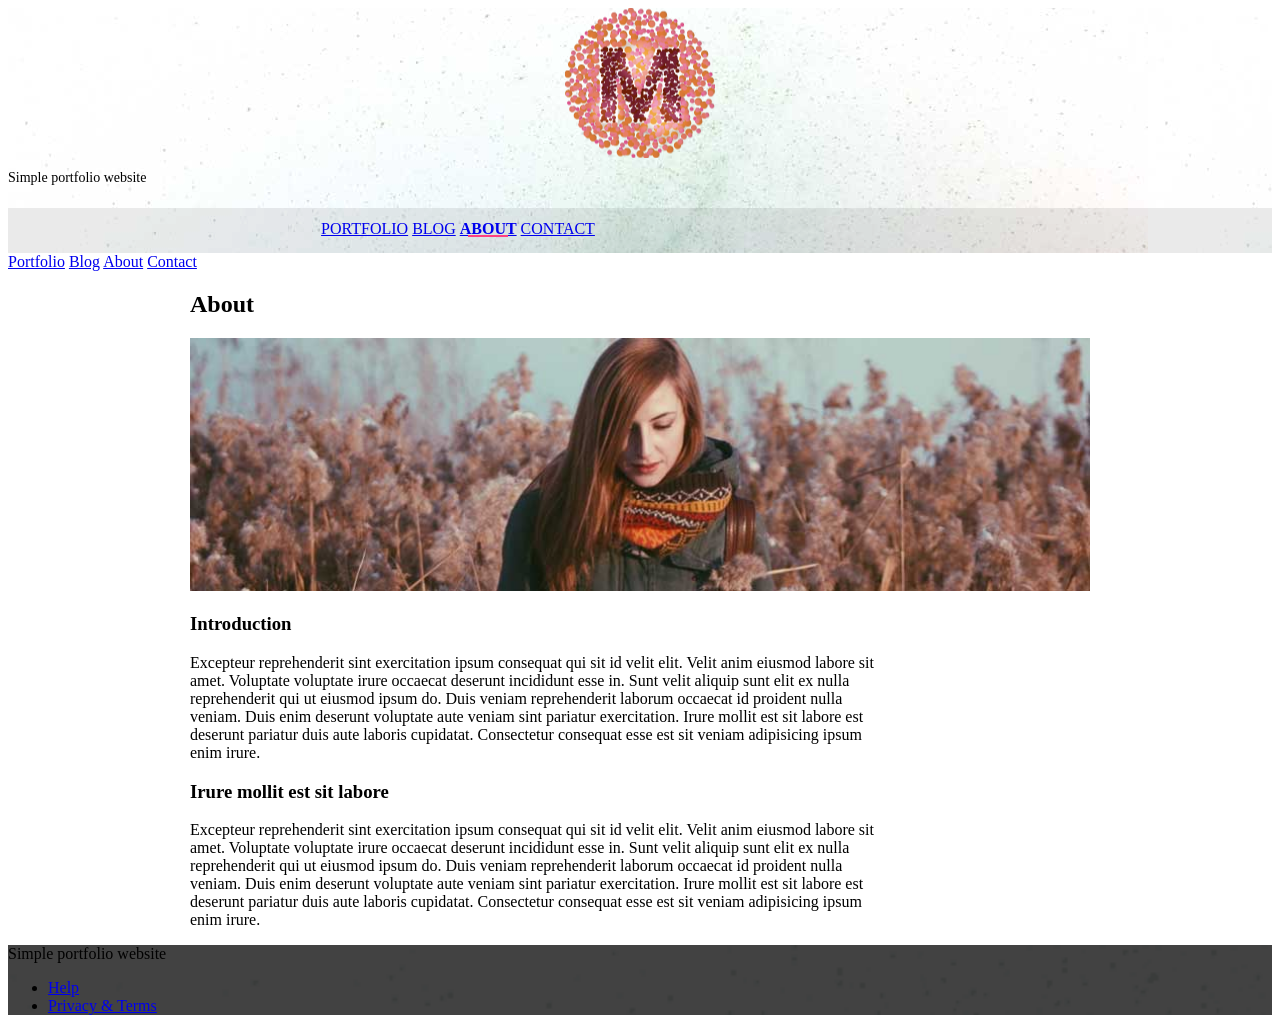
<file: about.html>
<!doctype html>
<!--
  Material Design Lite
  Copyright 2015 Google Inc. All rights reserved.

  Licensed under the Apache License, Version 2.0 (the "License");
  you may not use this file except in compliance with the License.
  You may obtain a copy of the License at

      https://www.apache.org/licenses/LICENSE-2.0

  Unless required by applicable law or agreed to in writing, software
  distributed under the License is distributed on an "AS IS" BASIS,
  WITHOUT WARRANTIES OR CONDITIONS OF ANY KIND, either express or implied.
  See the License for the specific language governing permissions and
  limitations under the License
-->
<html lang="en">

<head>
    <meta charset="utf-8">
    <meta http-equiv="X-UA-Compatible" content="IE=edge">
    <meta name="description" content="A portfolio template that uses Material Design Lite.">
    <meta name="viewport" content="width=device-width, initial-scale=1.0, minimum-scale=1.0">
    <title>MDL-Static Website</title>
    <link rel="stylesheet" href="https://fonts.googleapis.com/css?family=Roboto:regular,bold,italic,thin,light,bolditalic,black,medium&amp;lang=en">
    <link rel="stylesheet" href="https://code.getmdl.io/1.2.1/material.grey-pink.min.css" />
    <link rel="stylesheet" href="styles.css" />
    <link rel="stylesheet" href="https://fonts.googleapis.com/icon?family=Material+Icons">
</head>

<body>
    <div class="mdl-layout mdl-js-layout mdl-layout--fixed-header">
        <header class="mdl-layout__header mdl-layout__header--waterfall portfolio-header">
            <div class="mdl-layout__header-row portfolio-logo-row">
                <span class="mdl-layout__title">
                    <div class="portfolio-logo"></div>
                    <span class="mdl-layout__title">Simple portfolio website</span>
                </span>
            </div>
            <div class="mdl-layout__header-row portfolio-navigation-row mdl-layout--large-screen-only">
                <nav class="mdl-navigation mdl-typography--body-1-force-preferred-font">
                    <a class="mdl-navigation__link" href="index.html">Portfolio</a>
                    <a class="mdl-navigation__link" href="blog.html">Blog</a>
                    <a class="mdl-navigation__link is-active" href="about.html">About</a>
                    <a class="mdl-navigation__link" href="contact.html">Contact</a>
                </nav>
            </div>
        </header>
        <div class="mdl-layout__drawer mdl-layout--small-screen-only">
            <nav class="mdl-navigation mdl-typography--body-1-force-preferred-font">
                <a class="mdl-navigation__link is-active" href="index.html">Portfolio</a>
                <a class="mdl-navigation__link" href="blog.html">Blog</a>
                <a class="mdl-navigation__link" href="about.html">About</a>
                <a class="mdl-navigation__link" href="contact.html">Contact</a>
            </nav>
        </div>
        <main class="mdl-layout__content">
            <div class="mdl-grid portfolio-max-width">

                <div class="mdl-cell mdl-cell--12-col mdl-card mdl-shadow--4dp">
                    <div class="mdl-card__title">
                        <h2 class="mdl-card__title-text">About</h2>
                    </div>
                    <div class="mdl-card__media">
                        <img class="article-image" src=" images/about-header.jpg" border="0" alt="">
                    </div>

                    <div class="mdl-grid portfolio-copy">
                        <h3 class="mdl-cell mdl-cell--12-col mdl-typography--headline">Introduction</h3>
                        <div class="mdl-cell mdl-cell--8-col mdl-card__supporting-text no-padding ">
                            <p>
                                Excepteur reprehenderit sint exercitation ipsum consequat qui sit id velit elit. Velit anim eiusmod labore sit amet. Voluptate voluptate irure occaecat deserunt incididunt esse in. Sunt velit aliquip sunt elit ex nulla reprehenderit qui ut eiusmod ipsum do. Duis veniam reprehenderit laborum occaecat id proident nulla veniam. Duis enim deserunt voluptate aute veniam sint pariatur exercitation. Irure mollit est sit labore est deserunt pariatur duis aute laboris cupidatat. Consectetur consequat esse est sit veniam adipisicing ipsum enim irure.
                            </p>
                        </div>




                        <h3 class="mdl-cell mdl-cell--12-col mdl-typography--headline">Irure mollit est sit labore</h3>

                        <div class="mdl-cell mdl-cell--8-col mdl-card__supporting-text no-padding ">
                            <p>
                                Excepteur reprehenderit sint exercitation ipsum consequat qui sit id velit elit. Velit anim eiusmod labore sit amet. Voluptate voluptate irure occaecat deserunt incididunt esse in. Sunt velit aliquip sunt elit ex nulla reprehenderit qui ut eiusmod ipsum do. Duis veniam reprehenderit laborum occaecat id proident nulla veniam. Duis enim deserunt voluptate aute veniam sint pariatur exercitation. Irure mollit est sit labore est deserunt pariatur duis aute laboris cupidatat. Consectetur consequat esse est sit veniam adipisicing ipsum enim irure.
                            </p>
                        </div>
                    </div>
                </div>


            </div>
            <footer class="mdl-mini-footer">
                <div class="mdl-mini-footer__left-section">
                    <div class="mdl-logo">Simple portfolio website</div>
                </div>
                <div class="mdl-mini-footer__right-section">
                    <ul class="mdl-mini-footer__link-list">
                        <li><a href="#">Help</a></li>
                        <li><a href="#">Privacy & Terms</a></li>
                    </ul>
                </div>
            </footer>
        </main>
    </div>
    <script src="https://code.getmdl.io/1.2.1/material.min.js"></script>
</body>

</html>
</file>
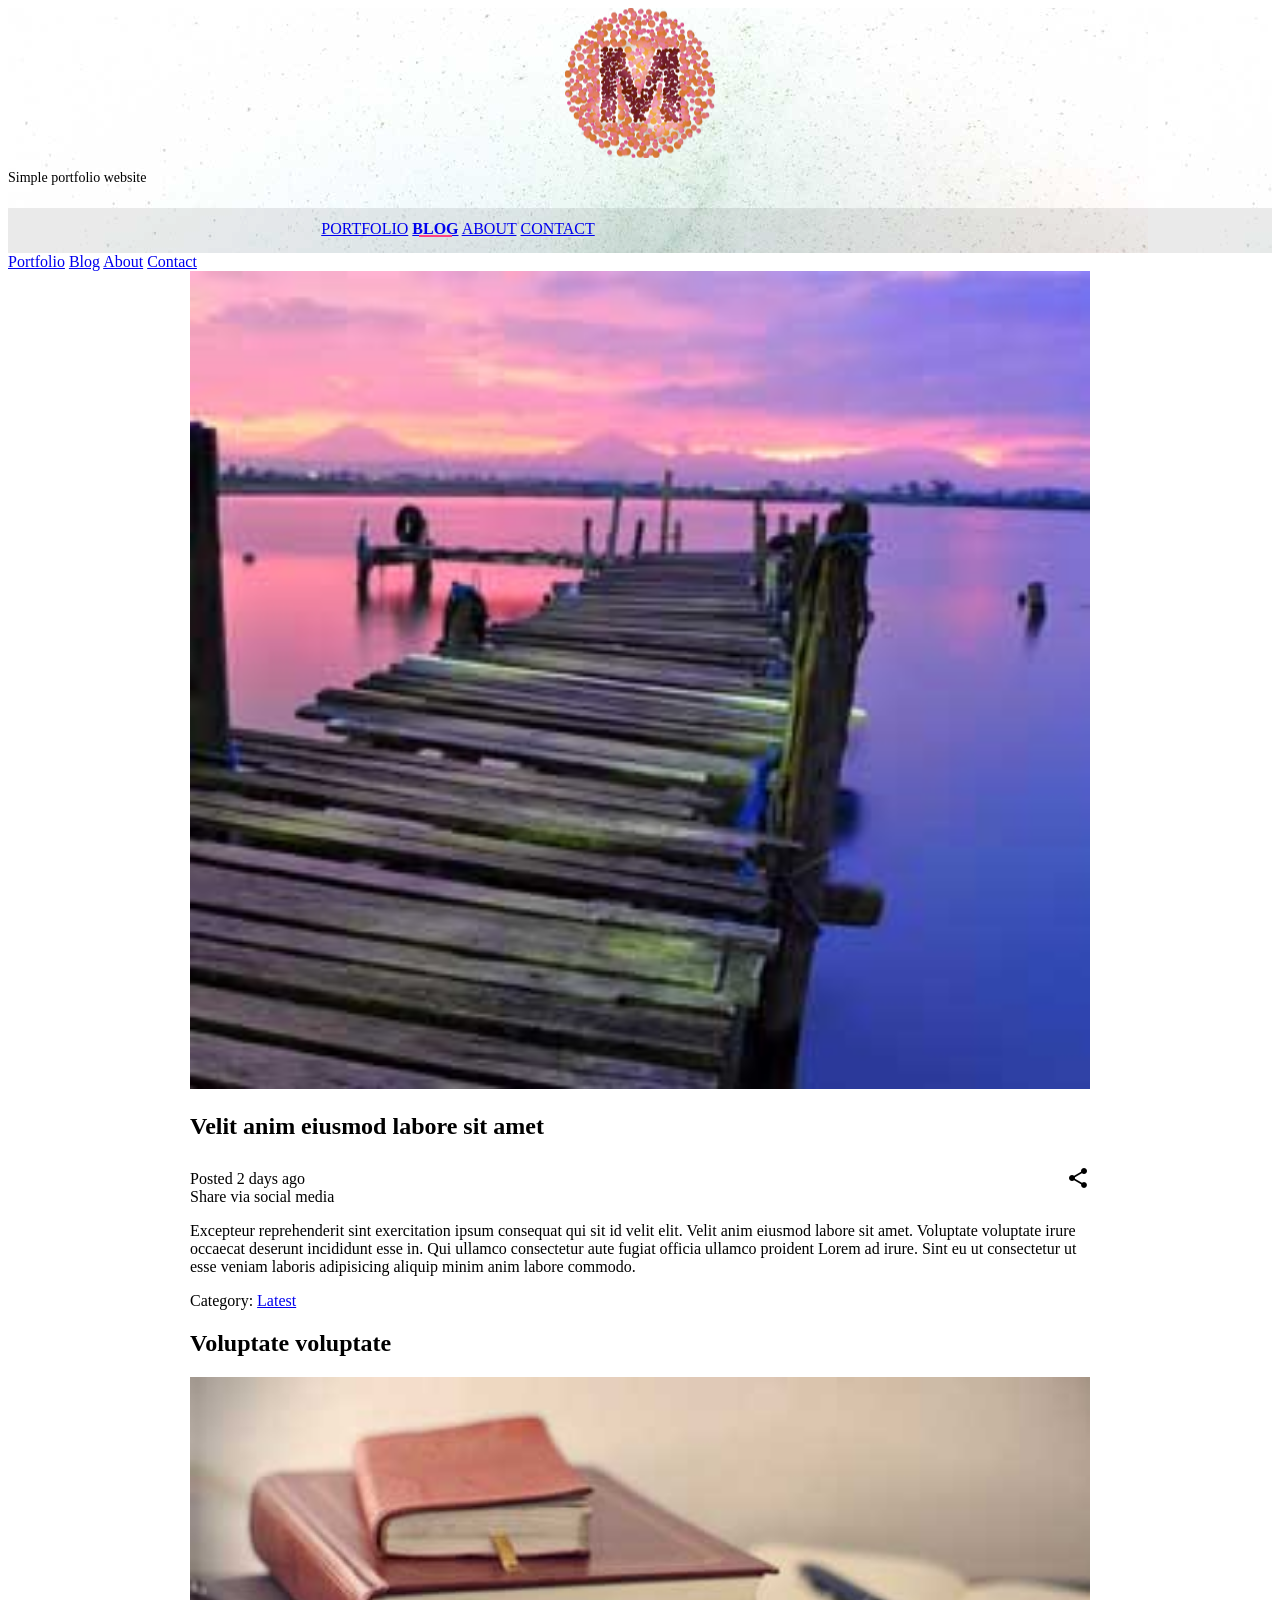
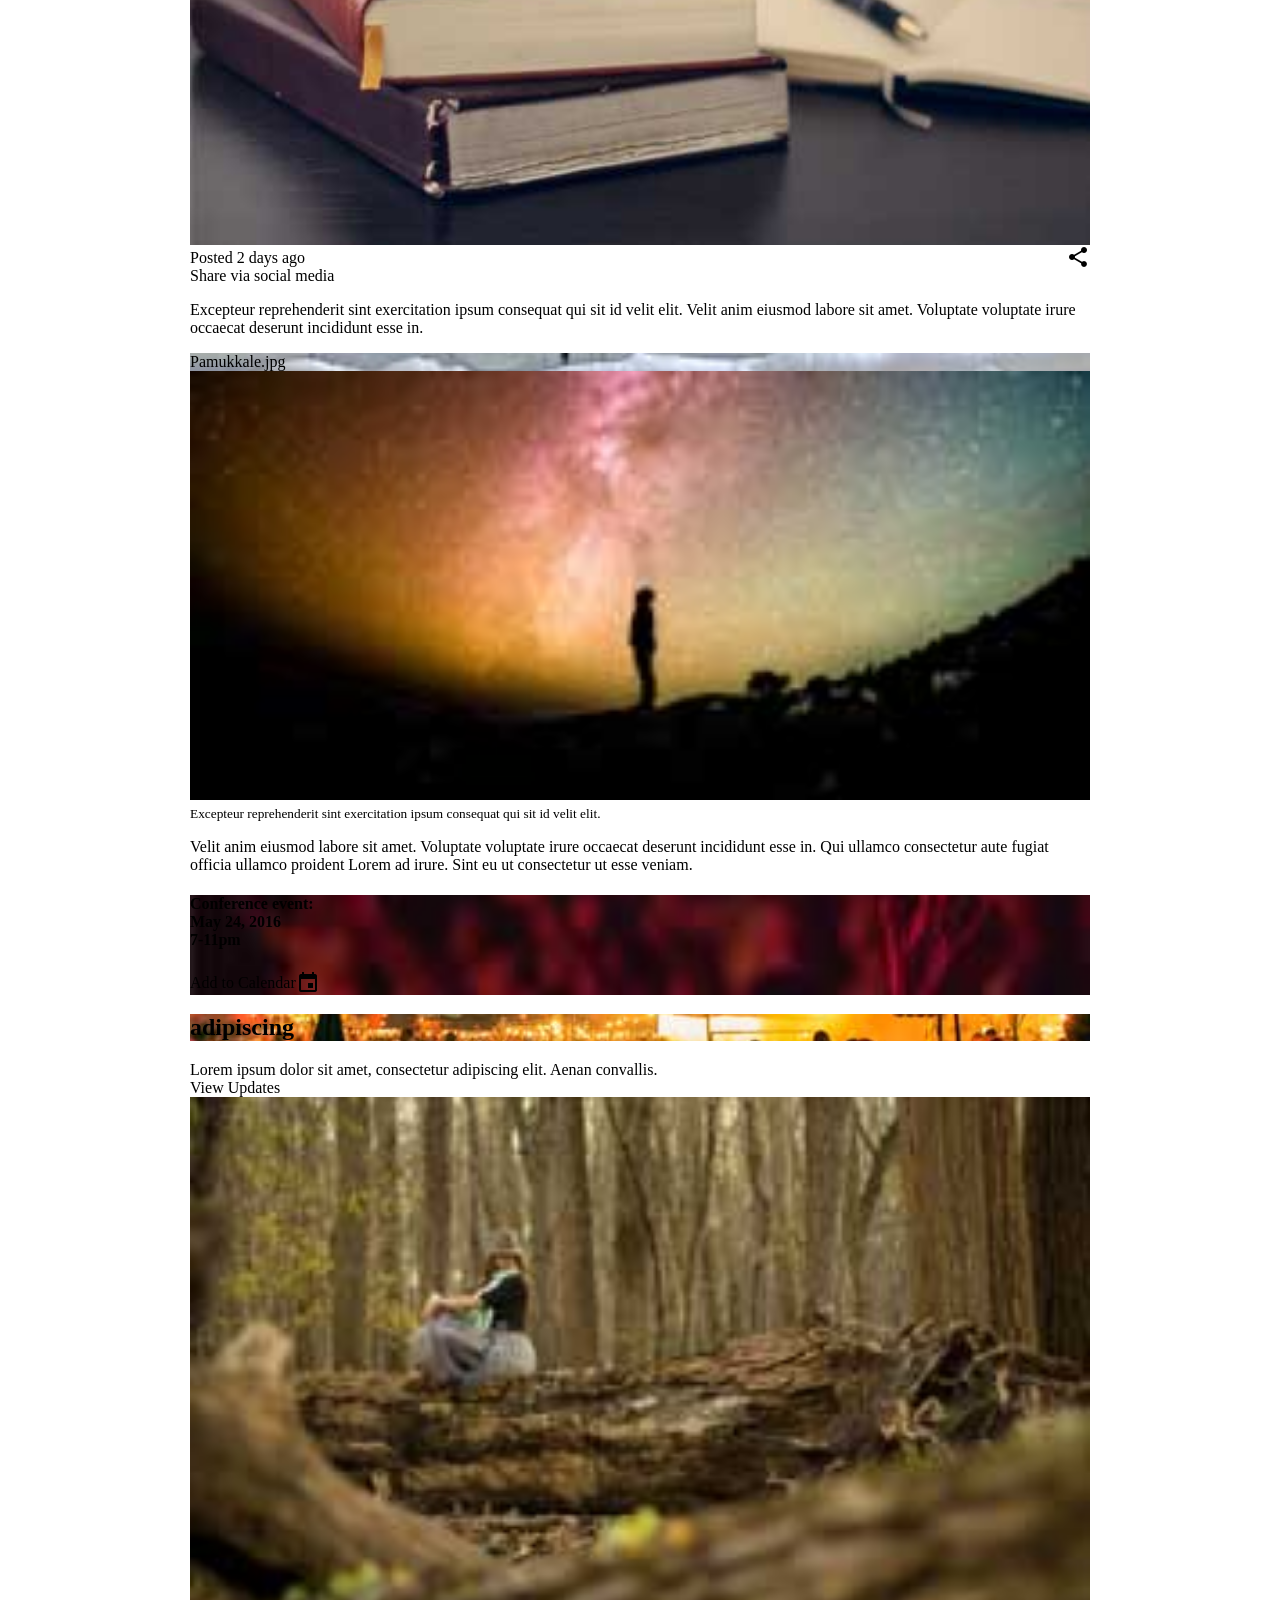
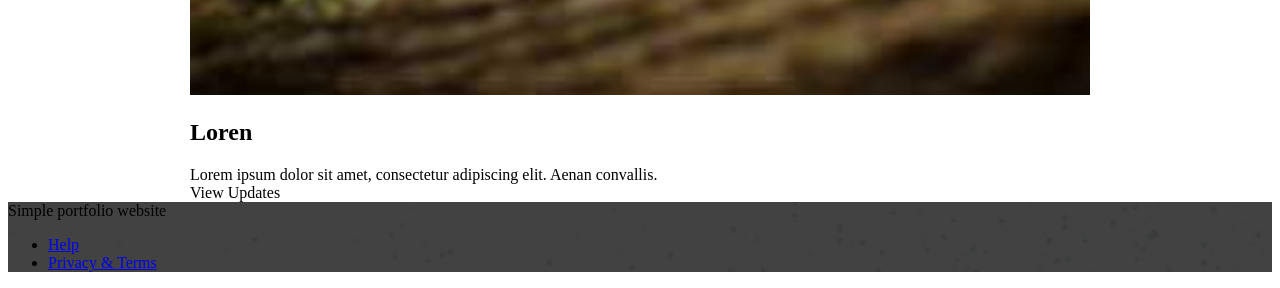
<file: blog.html>
<!doctype html>
<!--
  Material Design Lite
  Copyright 2015 Google Inc. All rights reserved.

  Licensed under the Apache License, Version 2.0 (the "License");
  you may not use this file except in compliance with the License.
  You may obtain a copy of the License at

      https://www.apache.org/licenses/LICENSE-2.0

  Unless required by applicable law or agreed to in writing, software
  distributed under the License is distributed on an "AS IS" BASIS,
  WITHOUT WARRANTIES OR CONDITIONS OF ANY KIND, either express or implied.
  See the License for the specific language governing permissions and
  limitations under the License
-->
<html lang="en">

<head>
    <meta charset="utf-8">
    <meta http-equiv="X-UA-Compatible" content="IE=edge">
    <meta name="description" content="A portfolio template that uses Material Design Lite.">
    <meta name="viewport" content="width=device-width, initial-scale=1.0, minimum-scale=1.0">
    <title>MDL-Static Website</title>
    <link rel="stylesheet" href="https://fonts.googleapis.com/css?family=Roboto:regular,bold,italic,thin,light,bolditalic,black,medium&amp;lang=en">
    <link rel="stylesheet" href="https://code.getmdl.io/1.2.1/material.grey-pink.min.css" />
    <link rel="stylesheet" href="styles.css" />
    <link rel="stylesheet" href="https://fonts.googleapis.com/icon?family=Material+Icons">
</head>

<body>
    <div class="mdl-layout mdl-js-layout mdl-layout--fixed-header">
        <header class="mdl-layout__header mdl-layout__header--waterfall portfolio-header">
            <div class="mdl-layout__header-row portfolio-logo-row">
                <span class="mdl-layout__title">
                    <div class="portfolio-logo"></div>
                    <span class="mdl-layout__title">Simple portfolio website</span>
                </span>
            </div>
            <div class="mdl-layout__header-row portfolio-navigation-row mdl-layout--large-screen-only">
                <nav class="mdl-navigation mdl-typography--body-1-force-preferred-font">
                    <a class="mdl-navigation__link" href="index.html">Portfolio</a>
                    <a class="mdl-navigation__link  is-active" href="blog.html">Blog</a>
                    <a class="mdl-navigation__link" href="about.html">About</a>
                    <a class="mdl-navigation__link" href="contact.html">Contact</a>
                </nav>
            </div>
        </header>
        <div class="mdl-layout__drawer mdl-layout--small-screen-only">
            <nav class="mdl-navigation mdl-typography--body-1-force-preferred-font">
                <a class="mdl-navigation__link is-active" href="index.html">Portfolio</a>
                <a class="mdl-navigation__link" href="blog.html">Blog</a>
                <a class="mdl-navigation__link" href="about.html">About</a>
                <a class="mdl-navigation__link" href="contact.html">Contact</a>
            </nav>
        </div>
        <main class="mdl-layout__content">
            <div class="mdl-grid portfolio-max-width">
                <div class="mdl-grid mdl-cell mdl-cell--12-col mdl-cell--4-col-tablet mdl-card mdl-shadow--4dp">
                    <div class="mdl-card__media mdl-cell mdl-cell--12-col-tablet">
                        <img class="article-image" src=" images/example-blog01.jpg" border="0" alt="">
                    </div>
                    <div class="mdl-cell mdl-cell--8-col">
                        <h2 class="mdl-card__title-text">Velit anim eiusmod labore sit amet</h2>
                        <div class="mdl-card__supporting-text padding-top">
                            <span>Posted 2 days ago</span>
                            <div id="tt1" class=" icon material-icons portfolio-share-btn">share</div>
                            <div class="mdl-tooltip" for="tt1">
                                Share via social media
                            </div>
                        </div>
                        <div class="mdl-card__supporting-text no-left-padding">
                            <p>Excepteur reprehenderit sint exercitation ipsum consequat qui sit id velit elit. Velit anim eiusmod labore sit amet. Voluptate voluptate irure occaecat deserunt incididunt esse in. Qui ullamco consectetur aute fugiat officia ullamco proident Lorem ad irure. Sint eu ut consectetur ut esse veniam laboris adipisicing aliquip minim anim labore commodo.</p>
                            <span>Category: <a href="#">Latest</a></span>
                        </div>
                    </div>
                </div>
                <div class="mdl-cell mdl-cell--6-col mdl-cell--4-col-tablet mdl-card mdl-shadow--4dp">
                    <div class="mdl-card__title">
                        <h2 class="mdl-card__title-text">Voluptate voluptate</h2>
                    </div>
                    <div class="mdl-card__media">
                        <a href="#"> <img class="article-image" src=" images/example-blog02.jpg" border="0" alt=""></a>
                    </div>
                    <div class="mdl-card__supporting-text no-bottom-padding">
                        <span>Posted 2 days ago</span>
                        <div id="tt2" class=" icon material-icons portfolio-share-btn">share</div>
                        <div class="mdl-tooltip" for="tt2">
                            Share via social media
                        </div>
                    </div>
                    <div class="mdl-card__supporting-text">
                        <p>Excepteur reprehenderit sint exercitation ipsum consequat qui sit id velit elit. Velit anim eiusmod labore sit amet. Voluptate voluptate irure occaecat deserunt incididunt esse in.</p>
                    </div>
                </div>
                <div class="mdl-cell mdl-cell--3-col mdl-cell--4-col-tablet mdl-card mdl-card mdl-shadow--4dp portfolio-blog-card-full-bg  ">
                    <div class="mdl-card__title mdl-card--expand "></div>
                    <div class="mdl-card__actions">
                        <span class="demo-card-image__filename">Pamukkale.jpg</span>
                    </div>
                </div>
                <div class="mdl-cell mdl-cell--3-col mdl-cell--4-col-tablet mdl-card mdl-shadow--4dp ">
                    <div class="mdl-card__media">
                        <a href="#"> <img class="article-image" src=" images/example-blog04.jpg" border="0" alt=""></a>
                    </div>
                    <div class="mdl-card__supporting-text">
                        <small>Excepteur reprehenderit sint exercitation ipsum consequat qui sit id velit elit.</small>
                    </div>
                    <div class="mdl-card__supporting-text">
                        <p>Velit anim eiusmod labore sit amet. Voluptate voluptate irure occaecat deserunt incididunt esse in. Qui ullamco consectetur aute fugiat officia ullamco proident Lorem ad irure. Sint eu ut consectetur ut esse veniam.</p>
                    </div>
                </div>
                <div class="demo-card-event mdl-cell mdl-cell--3-col mdl-cell--4-col-tablet mdl-card mdl-card mdl-shadow--4dp portfolio-blog-card-event-bg mdl-color-text--white">
                    <div class="mdl-card__title mdl-card--expand">
                        <h4 class="mdl-color-text--white">
                          Conference event:<br>
                          May 24, 2016<br>
                          7-11pm
                        </h4>
                    </div>
                    <div class="mdl-card__actions mdl-card--border">
                        <a class="mdl-button mdl-button--colored mdl-js-button mdl-js-ripple-effect mdl-color-text--white">
                          Add to Calendar
                        </a>
                        <div class="mdl-layout-spacer"></div>
                        <i class="material-icons ">event</i>
                    </div>
                </div>
                <div class="mdl-cell mdl-cell--5-col mdl-cell--4-col-tablet mdl-card  mdl-card mdl-shadow--4dp">
                    <div class="mdl-card__title mdl-card--expand portfolio-blog-card-strip-bg mdl-color-text--white">
                        <h2 class="mdl-card__title-text">adipiscing</h2>
                    </div>
                    <div class="mdl-card__supporting-text">
                        Lorem ipsum dolor sit amet, consectetur adipiscing elit. Aenan convallis.
                    </div>
                    <div class="mdl-card__actions mdl-card--border">
                        <a class="mdl-button mdl-button--colored mdl-js-button mdl-js-ripple-effect mdl-button--accent">
                          View Updates
                        </a>
                    </div>
                </div>
                <div class="mdl-cell mdl-cell--4-col mdl-cell--4-col-tablet mdl-card  mdl-card mdl-shadow--4dp portfolio-blog-card-compact">
                    <div class="mdl-card__media">
                        <img class="article-image" src=" images/example-blog07.jpg" border="0" alt="">
                    </div>
                    <div class="mdl-card__title ">
                        <h2 class="mdl-card__title-text">Loren</h2>
                    </div>
                    <div class="mdl-card__supporting-text">
                        Lorem ipsum dolor sit amet, consectetur adipiscing elit. Aenan convallis.
                    </div>
                    <div class="mdl-card__actions mdl-card--border">
                        <a class="mdl-button mdl-button--colored mdl-js-button mdl-js-ripple-effect mdl-button--accent">
                          View Updates
                        </a>
                    </div>
                </div>
            </div>
            <footer class="mdl-mini-footer">
                <div class="mdl-mini-footer__left-section">
                    <div class="mdl-logo">Simple portfolio website</div>
                </div>
                <div class="mdl-mini-footer__right-section">
                    <ul class="mdl-mini-footer__link-list">
                        <li><a href="#">Help</a></li>
                        <li><a href="#">Privacy & Terms</a></li>
                    </ul>
                </div>
            </footer>
        </main>
    </div>
    <script src="https://code.getmdl.io/1.2.1/material.min.js"></script>
</body>

</html>
</file>
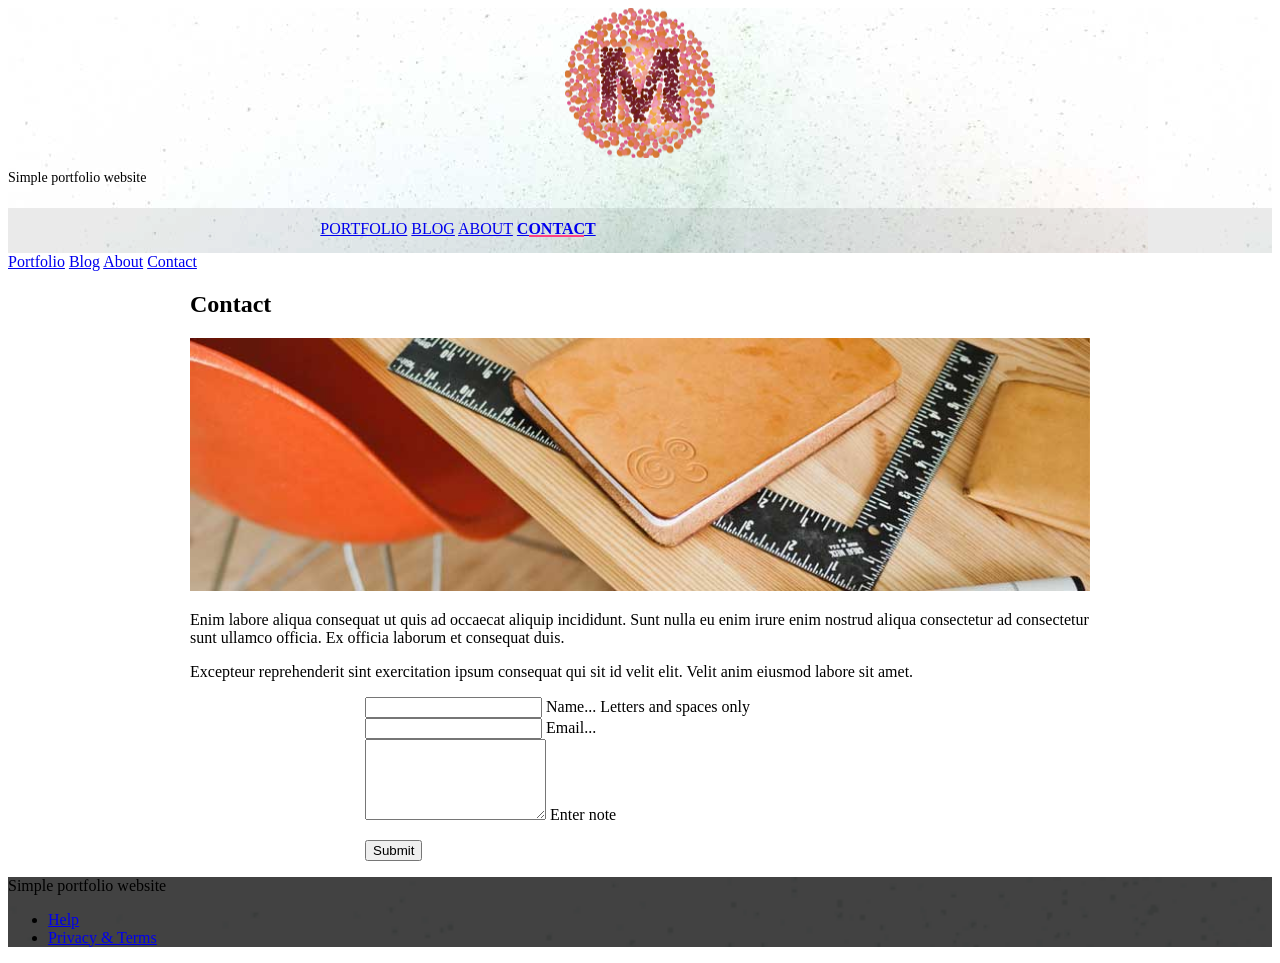
<file: contact.html>
<!doctype html>
<!--
  Material Design Lite
  Copyright 2015 Google Inc. All rights reserved.

  Licensed under the Apache License, Version 2.0 (the "License");
  you may not use this file except in compliance with the License.
  You may obtain a copy of the License at

      https://www.apache.org/licenses/LICENSE-2.0

  Unless required by applicable law or agreed to in writing, software
  distributed under the License is distributed on an "AS IS" BASIS,
  WITHOUT WARRANTIES OR CONDITIONS OF ANY KIND, either express or implied.
  See the License for the specific language governing permissions and
  limitations under the License
-->
<html lang="en">

<head>
    <meta charset="utf-8">
    <meta http-equiv="X-UA-Compatible" content="IE=edge">
    <meta name="description" content="A portfolio template that uses Material Design Lite.">
    <meta name="viewport" content="width=device-width, initial-scale=1.0, minimum-scale=1.0">
    <title>MDL-Static Website</title>
    <link rel="stylesheet" href="https://fonts.googleapis.com/css?family=Roboto:regular,bold,italic,thin,light,bolditalic,black,medium&amp;lang=en">
    <link rel="stylesheet" href="https://code.getmdl.io/1.2.1/material.grey-pink.min.css" />
    <link rel="stylesheet" href="styles.css" />
    <link rel="stylesheet" href="https://fonts.googleapis.com/icon?family=Material+Icons">
</head>

<body>
    <div class="mdl-layout mdl-js-layout mdl-layout--fixed-header">
        <header class="mdl-layout__header mdl-layout__header--waterfall portfolio-header">
            <div class="mdl-layout__header-row portfolio-logo-row">
                <span class="mdl-layout__title">
                    <div class="portfolio-logo"></div>
                <span class="mdl-layout__title">Simple portfolio website</span>
                </span>
            </div>
            <div class="mdl-layout__header-row portfolio-navigation-row mdl-layout--large-screen-only">
                <nav class="mdl-navigation mdl-typography--body-1-force-preferred-font">
                    <a class="mdl-navigation__link " href="index.html">Portfolio</a>
                    <a class="mdl-navigation__link" href="blog.html">Blog</a>
                    <a class="mdl-navigation__link" href="about.html">About</a>
                    <a class="mdl-navigation__link is-active" href="contact.html">Contact</a>
                </nav>
            </div>
        </header>
        <div class="mdl-layout__drawer mdl-layout--small-screen-only">
            <nav class="mdl-navigation mdl-typography--body-1-force-preferred-font">
                <a class="mdl-navigation__link is-active" href="index.html">Portfolio</a>
                <a class="mdl-navigation__link" href="blog.html">Blog</a>
                <a class="mdl-navigation__link" href="about.html">About</a>
                <a class="mdl-navigation__link" href="contact.html">Contact</a>
            </nav>
        </div>
        <main class="mdl-layout__content">
            <div class="mdl-grid portfolio-max-width portfolio-contact">
                <div class="mdl-cell mdl-cell--12-col mdl-card mdl-shadow--4dp">
                    <div class="mdl-card__title">
                        <h2 class="mdl-card__title-text">Contact</h2>
                    </div>
                    <div class="mdl-card__media">
                        <img class="article-image" src=" images/contact-image.jpg" border="0" alt="">
                    </div>
                    <div class="mdl-card__supporting-text">
                        <p>
                            Enim labore aliqua consequat ut quis ad occaecat aliquip incididunt. Sunt nulla eu enim irure enim nostrud aliqua consectetur ad consectetur sunt ullamco officia. Ex officia laborum et consequat duis.
                        </p>
                        <p>
                            Excepteur reprehenderit sint exercitation ipsum consequat qui sit id velit elit. Velit anim eiusmod labore sit amet.
                        </p>
                        <form action="#" class="">
                            <div class="mdl-textfield mdl-js-textfield mdl-textfield--floating-label">
                                <input class="mdl-textfield__input" pattern="[A-Z,a-z, ]*" type="text" id="Name">
                                <label class="mdl-textfield__label" for="Name">Name...</label>
                                <span class="mdl-textfield__error">Letters and spaces only</span>
                            </div>
                            <div class="mdl-textfield mdl-js-textfield mdl-textfield--floating-label">
                                <input class="mdl-textfield__input" type="text" id="Email">
                                <label class="mdl-textfield__label" for="Email">Email...</label>
                            </div>
                            <div class="mdl-textfield mdl-js-textfield mdl-textfield--floating-label">
                                <textarea class="mdl-textfield__input" type="text" rows="5" id="note"></textarea>
                                <label class="mdl-textfield__label" for="note">Enter note</label>
                            </div>
                            <p>
                                <button class="mdl-button mdl-js-button mdl-button--raised mdl-js-ripple-effect mdl-button--accent" type="submit">
                                    Submit
                                </button>
                            </p>
                        </form>
                    </div>
                </div>
            </div>
            <footer class="mdl-mini-footer">
                <div class="mdl-mini-footer__left-section">
                    <div class="mdl-logo">Simple portfolio website</div>
                </div>
                <div class="mdl-mini-footer__right-section">
                    <ul class="mdl-mini-footer__link-list">
                        <li><a href="#">Help</a></li>
                        <li><a href="#">Privacy & Terms</a></li>
                    </ul>
                </div>
            </footer>
        </main>
    </div>
    <script src="https://code.getmdl.io/1.2.1/material.min.js"></script>
</body>

</html>
</file>
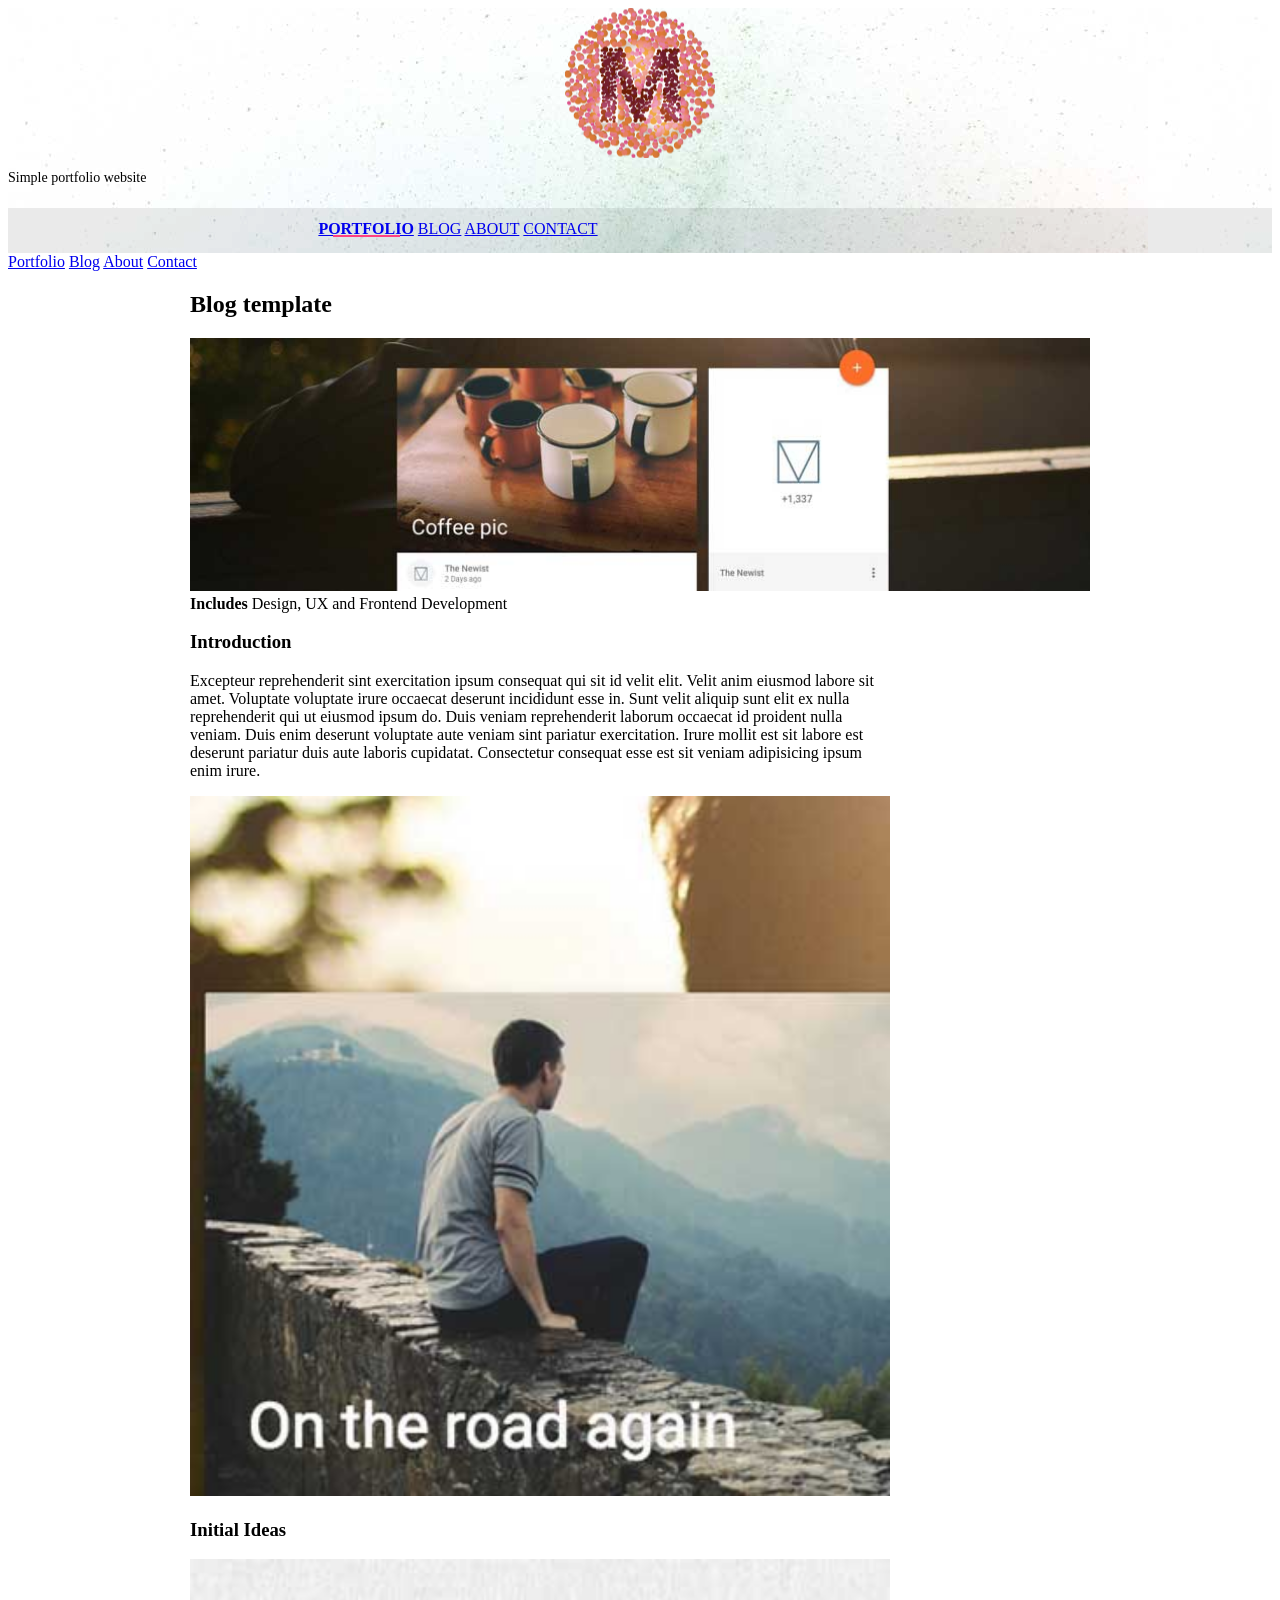
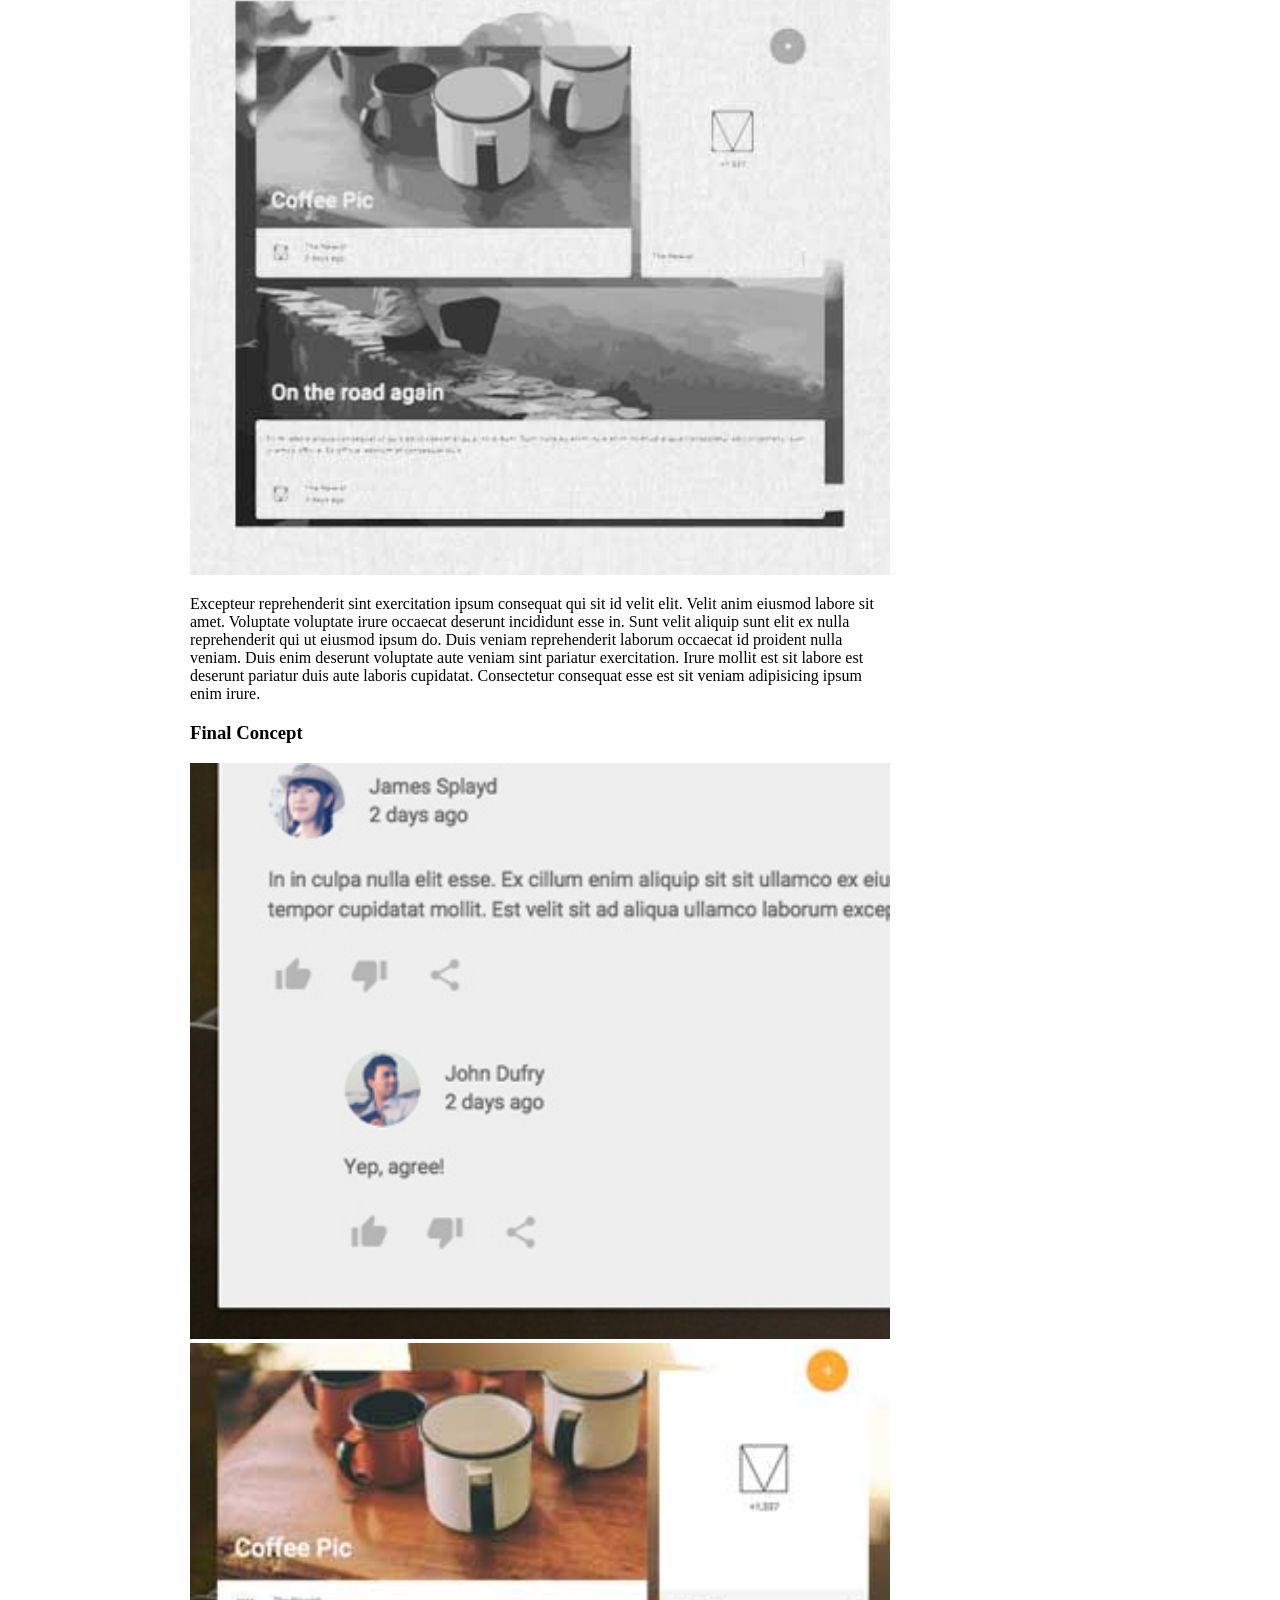
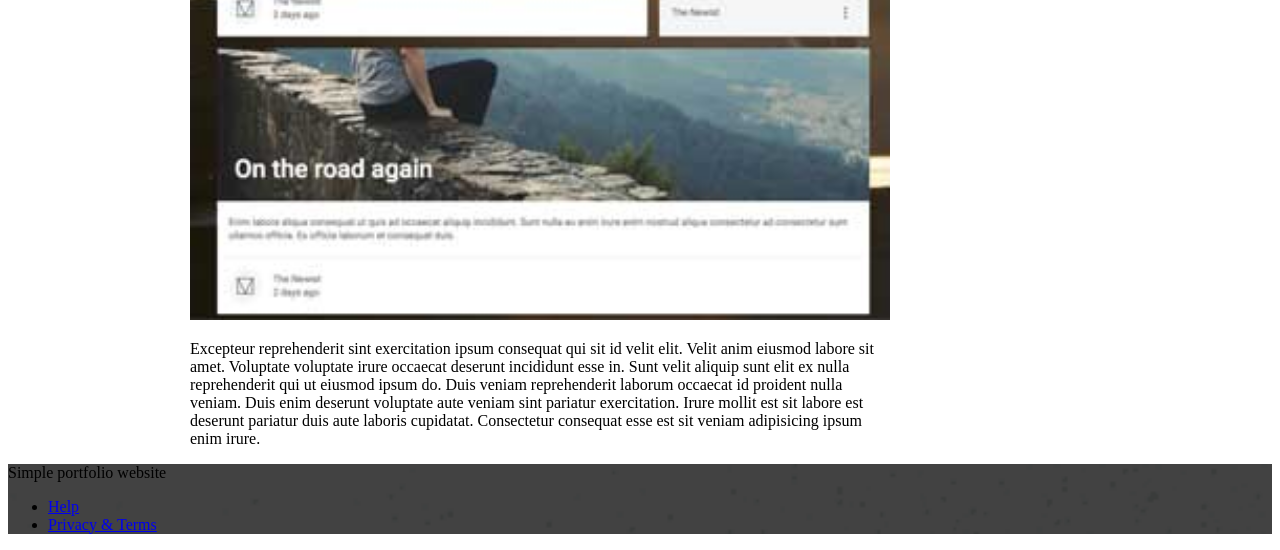
<file: portfolio-example01.html>
<!doctype html>
<!--
  Material Design Lite
  Copyright 2015 Google Inc. All rights reserved.

  Licensed under the Apache License, Version 2.0 (the "License");
  you may not use this file except in compliance with the License.
  You may obtain a copy of the License at

      https://www.apache.org/licenses/LICENSE-2.0

  Unless required by applicable law or agreed to in writing, software
  distributed under the License is distributed on an "AS IS" BASIS,
  WITHOUT WARRANTIES OR CONDITIONS OF ANY KIND, either express or implied.
  See the License for the specific language governing permissions and
  limitations under the License
-->
<html lang="en">

<head>
    <meta charset="utf-8">
    <meta http-equiv="X-UA-Compatible" content="IE=edge">
    <meta name="description" content="A portfolio template that uses Material Design Lite.">
    <meta name="viewport" content="width=device-width, initial-scale=1.0, minimum-scale=1.0">
    <title>MDL-Static Website</title>
    <link rel="stylesheet" href="https://fonts.googleapis.com/css?family=Roboto:regular,bold,italic,thin,light,bolditalic,black,medium&amp;lang=en">
    <link rel="stylesheet" href="https://code.getmdl.io/1.2.1/material.grey-pink.min.css" />
    <link rel="stylesheet" href="styles.css" />
    <link rel="stylesheet" href="https://fonts.googleapis.com/icon?family=Material+Icons">
</head>

<body>
    <div class="mdl-layout mdl-js-layout mdl-layout--fixed-header">
        <header class="mdl-layout__header mdl-layout__header--waterfall portfolio-header">
            <div class="mdl-layout__header-row portfolio-logo-row">
                <span class="mdl-layout__title">
                    <div class="portfolio-logo"></div>
                    <span class="mdl-layout__title">Simple portfolio website</span>
                </span>
            </div>
            <div class="mdl-layout__header-row portfolio-navigation-row mdl-layout--large-screen-only">
                <nav class="mdl-navigation mdl-typography--body-1-force-preferred-font">
                    <a class="mdl-navigation__link is-active" href="index.html">Portfolio</a>
                    <a class="mdl-navigation__link" href="blog.html">Blog</a>
                    <a class="mdl-navigation__link" href="about.html">About</a>
                    <a class="mdl-navigation__link" href="contact.html">Contact</a>
                </nav>
            </div>
        </header>
        <div class="mdl-layout__drawer mdl-layout--small-screen-only">
            <nav class="mdl-navigation mdl-typography--body-1-force-preferred-font">
                <a class="mdl-navigation__link is-active" href="index.html">Portfolio</a>
                <a class="mdl-navigation__link" href="blog.html">Blog</a>
                <a class="mdl-navigation__link" href="about.html">About</a>
                <a class="mdl-navigation__link" href="contact.html">Contact</a>
            </nav>
        </div>
        <main class="mdl-layout__content">
            <div class="mdl-grid portfolio-max-width">
                <div class="mdl-cell mdl-cell--12-col mdl-card mdl-shadow--4dp">
                    <div class="mdl-card__title">
                        <h2 class="mdl-card__title-text">Blog template</h2>
                    </div>
                    <div class="mdl-card__media">
                        <img class="article-image" src=" images/portfolio-example-01.jpg" border="0" alt="">
                    </div>
                    <div class="mdl-card__supporting-text">
                        <strong>Includes</strong>
                        <span>Design, UX and Frontend Development</span>
                    </div>
                    <div class="mdl-grid portfolio-copy">
                        <h3 class="mdl-cell mdl-cell--12-col mdl-typography--headline">Introduction</h3>
                        <div class="mdl-cell mdl-cell--6-col mdl-card__supporting-text no-padding">
                            <p>
                                Excepteur reprehenderit sint exercitation ipsum consequat qui sit id velit elit. Velit anim eiusmod labore sit amet. Voluptate voluptate irure occaecat deserunt incididunt esse in. Sunt velit aliquip sunt elit ex nulla reprehenderit qui ut eiusmod ipsum do. Duis veniam reprehenderit laborum occaecat id proident nulla veniam. Duis enim deserunt voluptate aute veniam sint pariatur exercitation. Irure mollit est sit labore est deserunt pariatur duis aute laboris cupidatat. Consectetur consequat esse est sit veniam adipisicing ipsum enim irure.
                            </p>
                        </div>
                        <div class="mdl-cell mdl-cell--6-col">
                            <img class="article-image" src=" images/portfolio-example-02.jpg" border="0" alt="">
                        </div>
                        <h3 class="mdl-cell mdl-cell--12-col mdl-typography--headline">Initial Ideas</h3>
                        <div class="mdl-cell mdl-cell--6-col">
                            <img class="article-image" src=" images/portfolio-example-03.jpg" border="0" alt="">
                        </div>
                        <div class="mdl-cell mdl-cell--6-col mdl-card__supporting-text no-padding ">
                            <p>
                                Excepteur reprehenderit sint exercitation ipsum consequat qui sit id velit elit. Velit anim eiusmod labore sit amet. Voluptate voluptate irure occaecat deserunt incididunt esse in. Sunt velit aliquip sunt elit ex nulla reprehenderit qui ut eiusmod ipsum do. Duis veniam reprehenderit laborum occaecat id proident nulla veniam. Duis enim deserunt voluptate aute veniam sint pariatur exercitation. Irure mollit est sit labore est deserunt pariatur duis aute laboris cupidatat. Consectetur consequat esse est sit veniam adipisicing ipsum enim irure.
                            </p>
                        </div>
                        <h3 class="mdl-cell mdl-cell--12-col mdl-typography--headline">Final Concept</h3>
                        <div class="mdl-cell mdl-cell--6-col">
                            <img class="article-image" src=" images/portfolio-example-05.jpg" border="0" alt="">
                        </div>
                        <div class="mdl-cell mdl-cell--6-col">
                            <img class="article-image" src=" images/portfolio-example-06.jpg" border="0" alt="">
                        </div>
                        <div class="mdl-cell mdl-cell--8-col mdl-card__supporting-text no-padding ">
                            <p>
                                Excepteur reprehenderit sint exercitation ipsum consequat qui sit id velit elit. Velit anim eiusmod labore sit amet. Voluptate voluptate irure occaecat deserunt incididunt esse in. Sunt velit aliquip sunt elit ex nulla reprehenderit qui ut eiusmod ipsum do. Duis veniam reprehenderit laborum occaecat id proident nulla veniam. Duis enim deserunt voluptate aute veniam sint pariatur exercitation. Irure mollit est sit labore est deserunt pariatur duis aute laboris cupidatat. Consectetur consequat esse est sit veniam adipisicing ipsum enim irure.
                            </p>
                        </div>
                    </div>
                </div>
            </div>
            <footer class="mdl-mini-footer">
                <div class="mdl-mini-footer__left-section">
                    <div class="mdl-logo">Simple portfolio website</div>
                </div>
                <div class="mdl-mini-footer__right-section">
                    <ul class="mdl-mini-footer__link-list">
                        <li><a href="#">Help</a></li>
                        <li><a href="#">Privacy & Terms</a></li>
                    </ul>
                </div>
            </footer>
        </main>
    </div>
    <script src="https://code.getmdl.io/1.2.1/material.min.js"></script>
</body>

</html>
</file>
<file: styles.css>
.portfolio-header {
  position: relative;
  background-image: url(images/header-bg.jpg);
}

.portfolio-header .mdl-layout__header-row {
  padding: 0;
  -webkit-justify-content: center;
      -ms-flex-pack: center;
          justify-content: center;
}

.mdl-layout__title {
  font-size: 14px;
  text-align: center;
  font-weight: 300;
}

.is-compact .mdl-layout__title span {
  display: none;
}

.portfolio-logo-row {
  min-height: 200px;
}

.is-compact .portfolio-logo-row {
  min-height: auto;
}

.portfolio-logo {
  background: url(images/logo.png) 50% no-repeat;
  background-size: cover;
  height: 150px;
  width: 150px;
  margin: auto auto 10px;
}

.is-compact .portfolio-logo {
  height: 50px;
  width: 50px;
  margin-top: 7px;
}

.portfolio-navigation-row {
  background-color: rgba(0, 0, 0, 0.08);
  text-transform: uppercase;
  height: 45px;
}

.portfolio-navigation-row  .mdl-navigation {
  text-align: center;
  max-width: 900px;
  width: 100%;
}

.portfolio-navigation-row .mdl-navigation__link {
  -webkit-flex: 1;
      -ms-flex: 1;
          flex: 1;
  line-height: 42px;
}

.portfolio-header .mdl-layout__drawer-button {
    background-color: rgba(197, 197, 197, 0.44);
}

.portfolio-navigation-row .is-active {
  position: relative;
  font-weight: bold;
}

.portfolio-navigation-row .is-active:after {
  content: "";
  width: 70%;
  height: 2px;
  display: block;
  position: absolute;
  bottom: 0;
  left: 0;
  background-color: rgb(255,64,129);
  left: 15%;
}

.portfolio-card .mdl-card__title {
  padding-bottom: 0;
}

.portfolio-blog-card-full-bg {
  background: url(images/example-blog03.jpg) center / cover;
}

.portfolio-blog-card-event-bg {
  background: url(images/example-blog05.jpg) center / cover;
}

.portfolio-blog-card-strip-bg {
  background: url(images/example-blog06.jpg) center / cover;
}

.portfolio-blog-card-compact .mdl-card__title {
  padding-bottom: 0;
}

.portfolio-blog-card-bg > .mdl-card__actions {
  height: 52px;
  padding: 16px;
  background: rgba(0, 0, 0, 0.2);
}

img.article-image {
  width: 100%;
  height: auto;
}

.portfolio-max-width {
  max-width: 900px;
  margin: auto;
}

.portfolio-copy {
  max-width: 700px;
}

.no-padding {
  padding: 0;
}

.no-left-padding{
  padding-left: 0;
}

.no-bottom-padding {
  padding-bottom: 0;
}

.padding-top {
  padding: 10px 0 0;
}

.portfolio-share-btn {
  position: relative;
  float: right;
  top: -4px;
}

.demo-card-event > .mdl-card__actions {
    -webkit-align-items: center;
        -ms-flex-align: center;
            align-items: center;
    box-sizing: border-box;
    display: -webkit-flex;
    display: -ms-flexbox;
    display: flex;
}

.portfolio-contact .mdl-textfield {
  width: 100%;
}

.portfolio-contact form {
  max-width: 550px;
  margin: auto;
}

footer {
  background-image: url(images/footer-background.png);
  background-size: cover;
}
</file>
<file: static/styles.css>
.portfolio-header {
  position: relative;
  background-image: url(images/header-bg-orange.png);
}

.portfolio-header .mdl-layout__header-row {
  padding: 0;
  -webkit-justify-content: center;
      -ms-flex-pack: center;
          justify-content: center;
}

.mdl-layout__title {
  font-size: 14px;
  text-align: center;
  font-weight: 300;
}

.is-compact .mdl-layout__title span {
  display: none;
}

.portfolio-logo-row {
  min-height: 210px;
}

.is-compact .portfolio-logo-row {
  min-height: auto;
}

.portfolio-logo {
  background: url(images/logo_oficial.png) 100% no-repeat;
  background-size: cover;
  height: 200px;
  width: 200px;
  margin: auto auto 10px;
}

.is-compact .portfolio-logo {
  height: 50px;
  width: 50px;
  margin-top: 7px;
}

.portfolio-navigation-row {
  background-color: rgba(0, 0, 0, 0.08);
  text-transform: uppercase;
  height: 45px;
}

.portfolio-navigation-row  .mdl-navigation {
  text-align: center;
  max-width: 900px;
  width: 100%;
}

.portfolio-navigation-row .mdl-navigation__link {
  -webkit-flex: 1;
      -ms-flex: 1;
          flex: 1;
  line-height: 42px;
  color: white;
}

.portfolio-header .mdl-layout__drawer-button {
    background-color: rgba(197, 197, 197, 0.44);
}

.portfolio-navigation-row .is-active {
  position: relative;
  font-weight: bold;
}

.portfolio-navigation-row .is-active:after {
  content: "";
  width: 70%;
  height: 2px;
  display: block;
  position: absolute;
  bottom: 0;
  left: 0;
  background-color: rgb(255,64,129);
  left: 15%;
}

.portfolio-card .mdl-card__title {
  padding-bottom: 0;
}

.portfolio-blog-card-full-bg {
  background: url(images/example-blog03.jpg) center / cover;
}

.portfolio-blog-card-event-bg {
  background: url(images/example-blog05.jpg) center / cover;
}

.portfolio-blog-card-strip-bg {
  background: url(images/example-blog06.jpg) center / cover;
}

.portfolio-blog-card-compact .mdl-card__title {
  padding-bottom: 0;
}

.portfolio-blog-card-bg > .mdl-card__actions {
  height: 52px;
  padding: 16px;
  background: rgba(0, 0, 0, 0.2);
}

img.article-image {
  width: 100%;
  height: auto;
}

.portfolio-max-width {
  max-width: 900px;
  margin: auto;
}

.portfolio-copy {
  max-width: 700px;
}

.no-padding {
  padding: 0;
}

.no-left-padding{
  padding-left: 0;
}

.no-bottom-padding {
  padding-bottom: 0;
}

.padding-top {
  padding: 10px 0 0;
}

.portfolio-share-btn {
  position: relative;
  float: right;
  top: -4px;
}

.demo-card-event > .mdl-card__actions {
    -webkit-align-items: center;
        -ms-flex-align: center;
            align-items: center;
    box-sizing: border-box;
    display: -webkit-flex;
    display: -ms-flexbox;
    display: flex;
}

.portfolio-contact .mdl-textfield {
  width: 100%;
}

.portfolio-contact form {
  max-width: 550px;
  margin: auto;
}

footer {
  background-image: url(images/footer-background.png);
  background-size: cover;
}



.demo-card-square.mdl-card {
  width: auto;
  height: 480px;
}
.demo-card-square > .mdl-card__title {
  color: #fff;
  background:
    url('https://www.youtube.com/watch?v=SqakWs70vkc') bottom right 15% no-repeat #FF9800;
}

.demo-card-image.mdl-card {
  width: 256px;
  height: 256px;
  background: url('../assets/demos/image_card.jpg') center / cover;
}
.demo-card-image > .mdl-card__actions {
  height: 52px;
  padding: 16px;
  background: rgba(0, 0, 0, 0.2);
}
.demo-card-image__filename {
  color: #fff;
  font-size: 14px;
  font-weight: 500;
}

.demo-card-event.mdl-card {
  width: auto;
  height: 480px;
  background: #FF9800;
}
.demo-card-event > .mdl-card__actions {
  border-color: rgba(255, 255, 255, 0.2);
}
.demo-card-event > .mdl-card__title {
  align-items: flex-start;
}
.demo-card-event > .mdl-card__title > h4 {
  margin-top: 0;
}
.demo-card-event > .mdl-card__actions {
  display: flex;
  box-sizing:border-box;
  align-items: center;
}
.demo-card-event > .mdl-card__actions > .material-icons {
  padding-right: 10px;
}
.demo-card-event > .mdl-card__title,
.demo-card-event > .mdl-card__actions,
.demo-card-event > .mdl-card__actions > .mdl-button {
  color: #fff;
}

.graybox {
            background-color:#ddd;
         }
</file>
